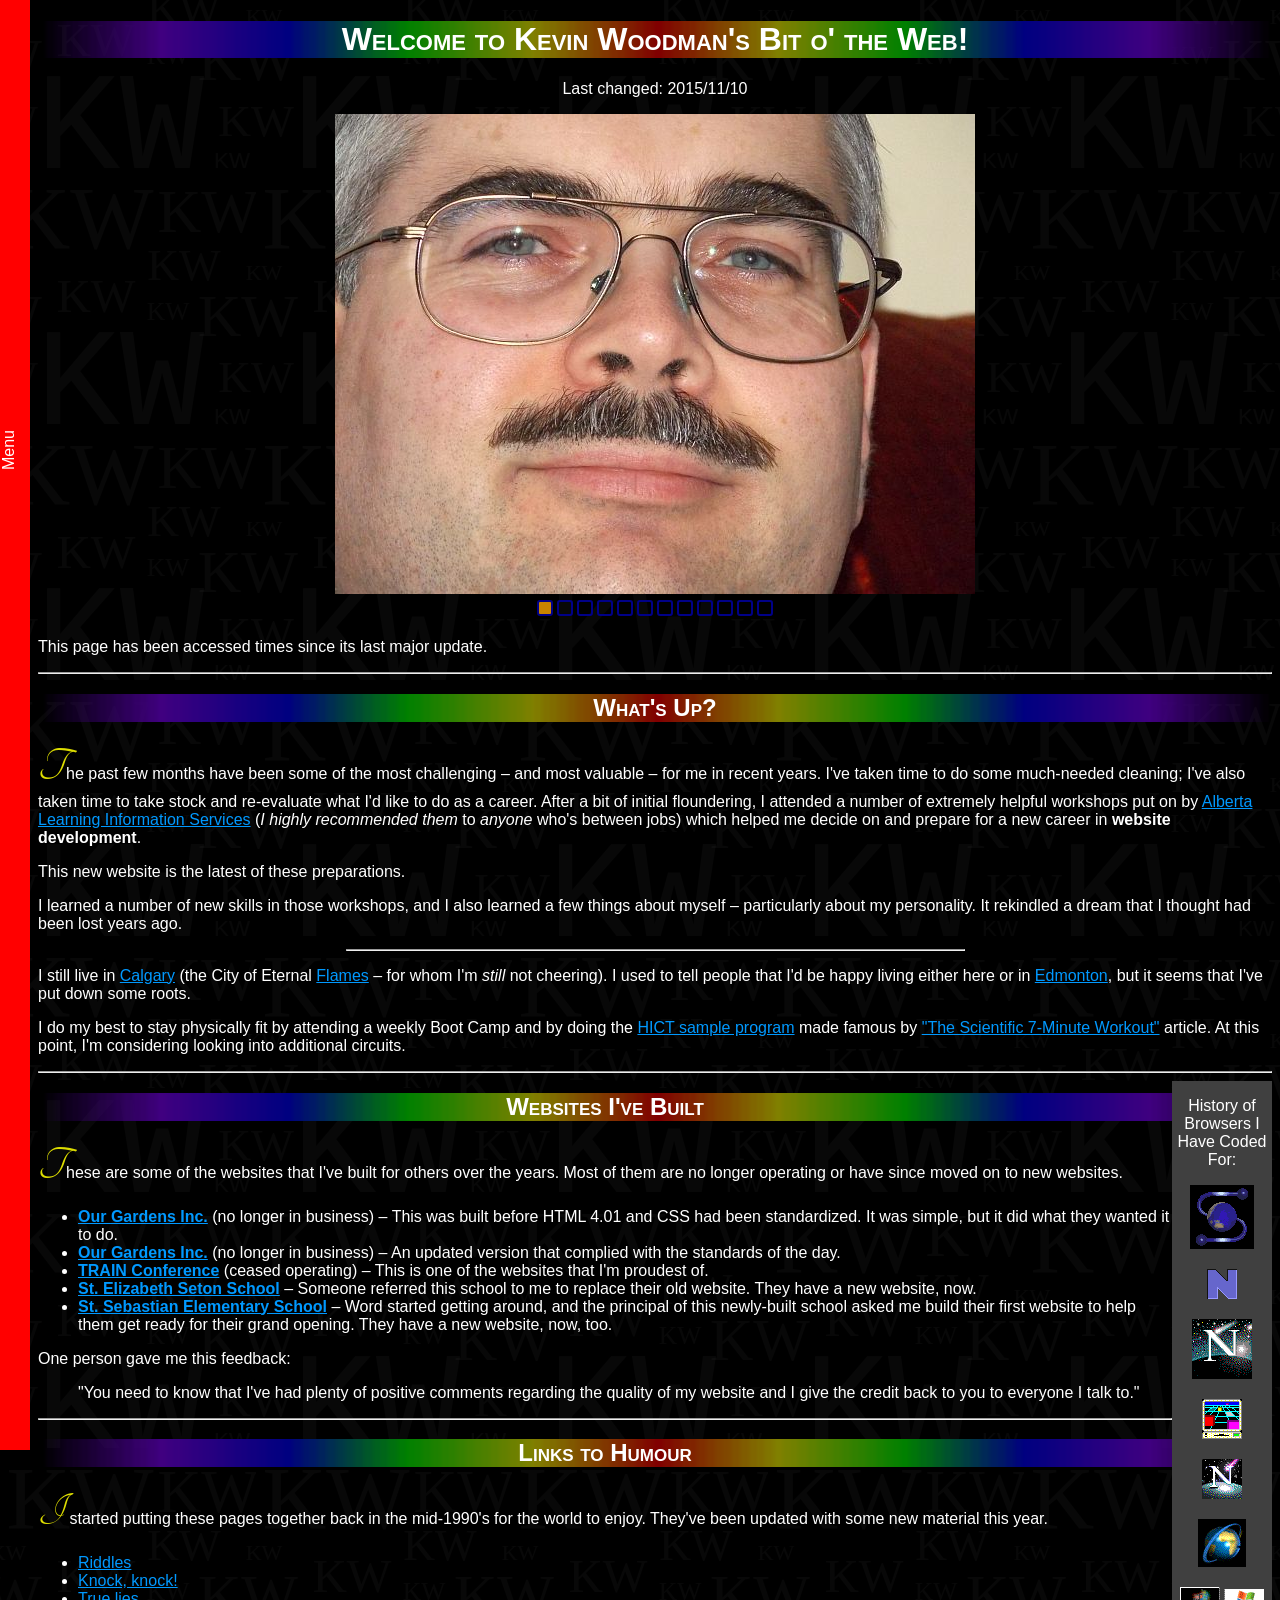
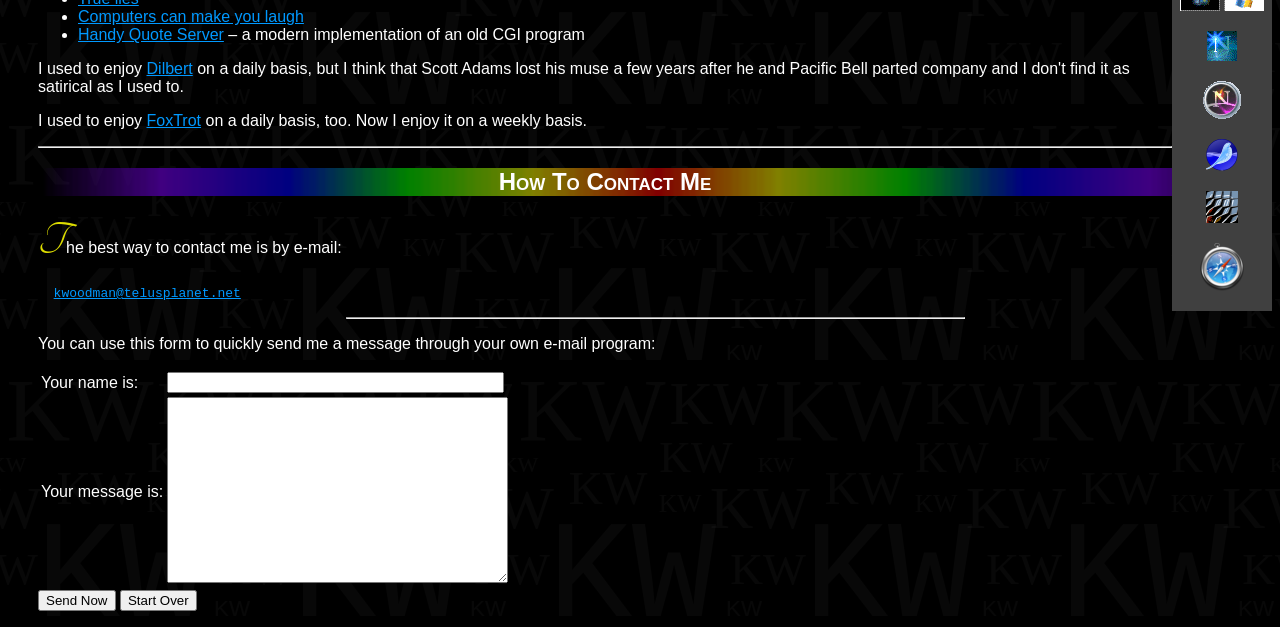
<file: index.html>
<!DOCTYPE HTML>

<HTML>

<HEAD>
  <TITLE>Kevin Woodman's Bit o' the Web</TITLE>

  <META CHARSET="UTF-8">
  <META NAME="keywords"      CONTENT="Kevin,Woodman,Kevin Woodman">
  <META NAME="description"   CONTENT="Kevin Woodman's Bit o' the Web.  Information about me, some of the work that I've done, humour, and how to contact me.">
  <META NAME="author"        CONTENT="Kevin Woodman">
  <META NAME="geo.position"  CONTENT="51.052406;-114.062531">
  <META NAME="geo.region"    CONTENT="CA-AB">
  <META NAME="geo.placename" CONTENT="Calgary">
  <META NAME="ICBM"          CONTENT="51.052406, -114.062531">
  <META NAME="DC.title"      CONTENT="Kevin Woodman">
  <META NAME="robots"        CONTENT="INDEX,FOLLOW">

  <LINK REL="stylesheet" TYPE="text/css" HREF="common.css">
  <!--[if lte IE 8]>
    <LINK REL="stylesheet" TYPE="text/css" HREF="common_ie8.css">
  <![endif]-->
  <LINK REL="stylesheet" TYPE="text/css" HREF="sidebar.css">
  <!--[if lte IE 8]>
    <LINK REL="stylesheet" TYPE="text/css" HREF="sidebar_ie8.css">
  <![endif]-->
  <LINK REL="stylesheet" TYPE="text/css" HREF="slideshow.css">

  <SCRIPT TYPE="text/javascript" SRC="sidebar.js" DEFER></SCRIPT>
  <SCRIPT TYPE="text/javascript" SRC="slideshow.js"></SCRIPT>
  <SCRIPT TYPE="text/javascript" SRC="mailto.js"></SCRIPT>
  <SCRIPT TYPE="text/javascript">
    <!--

    var firstPart = "telusplanet.";  // will be used in a script section at the end of the body

    //-->
  </SCRIPT>
</HEAD>

<BODY>
  <DIV ID="SideBar">
    <DIV ID="SideBarTab">Menu</DIV>

    <P>
      On this page there's:
    </P>

    <UL>
      <LI><A HREF="#Top">Welcome!</A></LI>
      <LI><A HREF="#News">What's Up?</A></LI>
      <LI><A HREF="#Websites">Websites I've Built</A></LI>
      <LI><A HREF="#Humour">Links to Humour</A></LI>
      <LI><A HREF="#Contact">How to Contact Me</A></LI>
    </UL>
  </DIV>

  <DIV STYLE="text-align:center;">
    <H1 ID="Top">Welcome to Kevin Woodman's Bit o' the Web!</H1>

    <P>Last changed:  2015/11/10</P>

    <SCRIPT TYPE="text/javascript">
      <!--

      slideshow.addSlide("slides/closeup.jpg", null);
      slideshow.addSlide("slides/readingmenu.jpg", null);
      slideshow.addSlide("slides/vallartazipline.jpg", null);
      slideshow.addSlide("slides/formaldining.jpg", null);
      slideshow.addSlide("slides/sailing2.jpg", null);
      slideshow.addSlide("slides/dunnsriverfalls1.jpg", null);
      slideshow.addSlide("slides/dunnsriverfalls2.jpg", null);
      slideshow.addSlide("slides/harrisonhotsprings.jpg", null);
      slideshow.addSlide("slides/relaxing1.jpg", null);
      slideshow.addSlide("slides/relaxing2.jpg", null);
      slideshow.addSlide("slides/relaxing3.jpg", null);
      slideshow.addSlide("slides/yachting.jpg", null);

      slideshow.write(5000);

      //-->
    </SCRIPT>

    <NOSCRIPT>
      <P><IMG CLASS="SlideShow" SRC="slides/closeup.jpg" ALT=""></P>
    </NOSCRIPT>
  </DIV>

  <P>
    This page has been accessed
    <A HREF="http://www.amazingcounters.com/"><!--IMG SRC="http://cc.amazingcounters.com/counter.php?i=3196702&c=9590419" ALT="AmazingCounters.com"--></A>
    times since its last major update.
  </P>

  <HR>

  <H2 ID="News">What's Up?</H2>

  <P>
    The past few months have been some of the most challenging&nbsp;&ndash; and most
    valuable&nbsp;&ndash; for me in recent years.  I've taken time to do some much-needed
    cleaning; I've also taken time to take stock and re-evaluate what I'd like to do as a
    career. After a bit of initial floundering, I attended a number of extremely helpful
    workshops put on by <A HREF="http://careerinsite.alberta.ca/">Alberta Learning Information
    Services</A> (<I>I highly recommended them</I> to <I>anyone</I> who's between jobs) which
    helped me decide on and prepare for a new career in <B>website development</B>.
  </P>

  <P>
    This new website is the latest of these preparations.
  </P>

  <P>
    I learned a number of new skills in those workshops, and I also learned a few things about
    myself&nbsp;&ndash; particularly about my personality.  It rekindled a dream that I thought
    had been lost years ago.
  </P>

  <HR STYLE="width:50%;">

  <P>
    I still live in <A HREF="http://www.calgary.ca">Calgary</A> (the City of Eternal
    <A HREF="http://flames.nhl.com">Flames</A>&nbsp;&ndash; for whom I'm <I>still</I> not
    cheering).  I used to tell people that I'd be happy living either here or in
    <A HREF="http://www.edmonton.ca/">Edmonton</A>, but it seems that I've put down some roots.
  </P>

  <P>
    I do my best to stay physically fit by attending a weekly Boot Camp and by doing the
    <A HREF="http://journals.lww.com/acsm-healthfitness/Fulltext/2013/05000/HIGH_INTENSITY_CIRCUIT_TRAINING_USING_BODY_WEIGHT_.5.aspx#P65">HICT
    sample program</A> made famous by
    <A HREF="http://well.blogs.nytimes.com/2013/05/09/the-scientific-7-minute-workout/">"The
    Scientific 7-Minute Workout"</A> article.  At this point, I'm considering looking into
    additional circuits.
  </P>

  <HR>

  <DIV STYLE="width:100px;float:right;background-color:#404040;text-align:center;">
    <P>History of Browsers I Have Coded For:<P>
    <P><IMG SRC="throbbers/ncsamosaic.gif" ALT="NCSA Mosaic"></P>
    <P><IMG SRC="throbbers/netscape094.gif" ALT="Netscape Navigator 1"></P>
    <P><IMG SRC="throbbers/netscape304.gif" ALT="Netscape Navigator 2-3"></P>
    <P><IMG SRC="throbbers/webexplorer.png" ALT="Webexplorer"></P>
    <P><IMG SRC="throbbers/netscape480.gif" ALT="Netscape Navigator 4"></P>
    <P><IMG SRC="throbbers/internetexplorer3.gif" ALT="Internet Explorer 3-4"></P>
    <P>
      <IMG SRC="throbbers/internetexplorer6me.gif" ALT="Internet Explorer 5-6">
      <IMG SRC="throbbers/internetexplorer6xp.gif" ALT="Internet Explorer 5-6">
    </P>
    <P><IMG SRC="throbbers/netscape623.gif" ALT="Netscape Navigator 6"></P>
    <P><IMG SRC="throbbers/netscape9006.gif" ALT="Netscape Navigator 7-9"></P>
    <P><IMG SRC="throbbers/seamonkey.png" ALT="Seamonkey"></P>
    <P><IMG SRC="throbbers/mozilla.gif" ALT="Firefox"></P>
    <P><IMG SRC="throbbers/safari.png" ALT="Safari"></P>
  </DIV>

  <H2 ID="Websites">Websites I've Built</H2>

  <P>
    These are some of the websites that I've built for others over the years.  Most of them are
    no longer operating or have since moved on to new websites.
  </P>

  <UL>
    <LI>
      <A HREF="ourgardens/"><B>Our Gardens Inc.</B></A> (no longer in business)&nbsp;&ndash;
      This was built before HTML 4.01 and CSS had been standardized.  It was simple, but it did
      what they wanted it to do.
    </LI>
    <LI>
      <A HREF="ourgardens2/"><B>Our Gardens Inc.</B></A> (no longer in business)&nbsp;&ndash;
      An updated version that complied with the standards of the day.
    </LI>
    <LI>
      <A HREF="http://www.trainconference.com/"><B>TRAIN Conference</B></A> (ceased
      operating)&nbsp;&ndash; This is one of the websites that I'm proudest of.
    </LI>
    <LI>
      <A HREF="stelizabethseton/"><B>St. Elizabeth Seton School</B></A>&nbsp;&ndash; Someone
      referred this school to me to replace their old website.  They have a new website, now.
    </LI>
    <LI>
      <A HREF="stsebastian/"><B>St. Sebastian Elementary School</B></A>&nbsp;&ndash; Word
      started getting around, and the principal of this newly-built school asked me build their
      first website to help them get ready for their grand opening.  They have a new website,
      now, too.
    </LI>
  </UL>

  <P>
    One person gave me this feedback:
  <P>

  <BLOCKQUOTE>
    "You need to know that I've had plenty of positive comments regarding the quality of my
    website and I give the credit back to you to everyone I talk to."
  </BLOCKQUOTE>

  <HR>

  <H2 ID="Humour">Links to Humour</H2>

  <P>
    I started putting these pages together back in the mid-1990's for the world to enjoy.
    They've been updated with some new material this year.
  </P>

  <UL>
    <LI><A HREF="humour/riddles.html">Riddles</A></LI>
    <LI><A HREF="humour/knockknock.html">Knock, knock!</A></LI>
    <LI><A HREF="humour/truelies.html">True lies</A></LI>
    <LI><A HREF="humour/computerhaha.html">Computers can make you laugh</A></LI>
    <LI>
      <A HREF="humour/quoteserver.html">Handy Quote Server</A>&nbsp;&ndash; a modern
      implementation of an old CGI program
    </LI>
  </UL>

  <P>
    I used to enjoy <A HREF="http://www.dilbert.com/">Dilbert</A> on a daily basis, but I think
    that Scott Adams lost his muse a few years after he and Pacific Bell parted company and I
    don't find it as satirical as I used to.
  </P>

  <P>
    I used to enjoy <A HREF="http://www.foxtrot.com/">FoxTrot</A> on a daily basis, too.  Now I
    enjoy it on a weekly basis.
  </P>

  <HR>

  <H2 ID="Contact">How To Contact Me</H2>

  <P>
    The best way to contact me is by e-mail:
  </P>

  <SCRIPT TYPE="text/javascript">
    <!--

    document.write("<P><CODE>&nbsp;&nbsp;<A HREF=\"" + mailTo("kwoodman", firstPart + "net") +
      "\">" + mailTo("kwoodman", firstPart + "net").substring(40) + "<\/A></CODE><\/P>\n");

    //-->
  </SCRIPT>

  <NOSCRIPT>
    <P>(JavaScript must be enabled to see my address.)</P>
  </NOSCRIPT>

  <HR STYLE="width:50%;">

  <P>
    You can use this form to quickly send me a message through your own e-mail program:
  </P>

  <SCRIPT TYPE="text/javascript">
    <!--

    document.write("<P>\n");
    document.write("<FORM METHOD=\"POST\" ACTION=\"" + mailTo("kwoodman", firstPart + "net") +
      "?subject=Message from the Home Page\" METHOD=\"POST\" ENCTYPE=\"text\/plain\">\n");
    document.write("<TABLE>\n");
    document.write("<TR>\n");
    document.write("<TD>Your name is:<\/TD>\n");
    document.write("<TD><INPUT NAME=\"realname\" TYPE=text SIZE=40><\/TD>\n");
    document.write("<\/TR>\n");
    document.write("<TR>\n");
    document.write("<TD>Your message is:<\/TD>\n");
    document.write("<TD><TEXTAREA NAME=\"message\" WRAP=\"SOFT\" ROWS=12 COLS=40>" +
      "<\/TEXTAREA><\/TD>\n");
    document.write("<\/TR>\n");
    document.write("<\/TABLE>\n");
    document.write("<INPUT TYPE=\"SUBMIT\" VALUE=\"Send Now\">\n");
    document.write("<INPUT TYPE=\"RESET\" VALUE=\"Start Over\">\n");
    document.write("<\/FORM>\n");
    document.write("<\/P>\n");

    //-->
  </SCRIPT>

  <NOSCRIPT>
    <P>(JavaScript must be enabled to use the form.)</P>
  </NOSCRIPT>
</BODY>

</HTML>
</file>
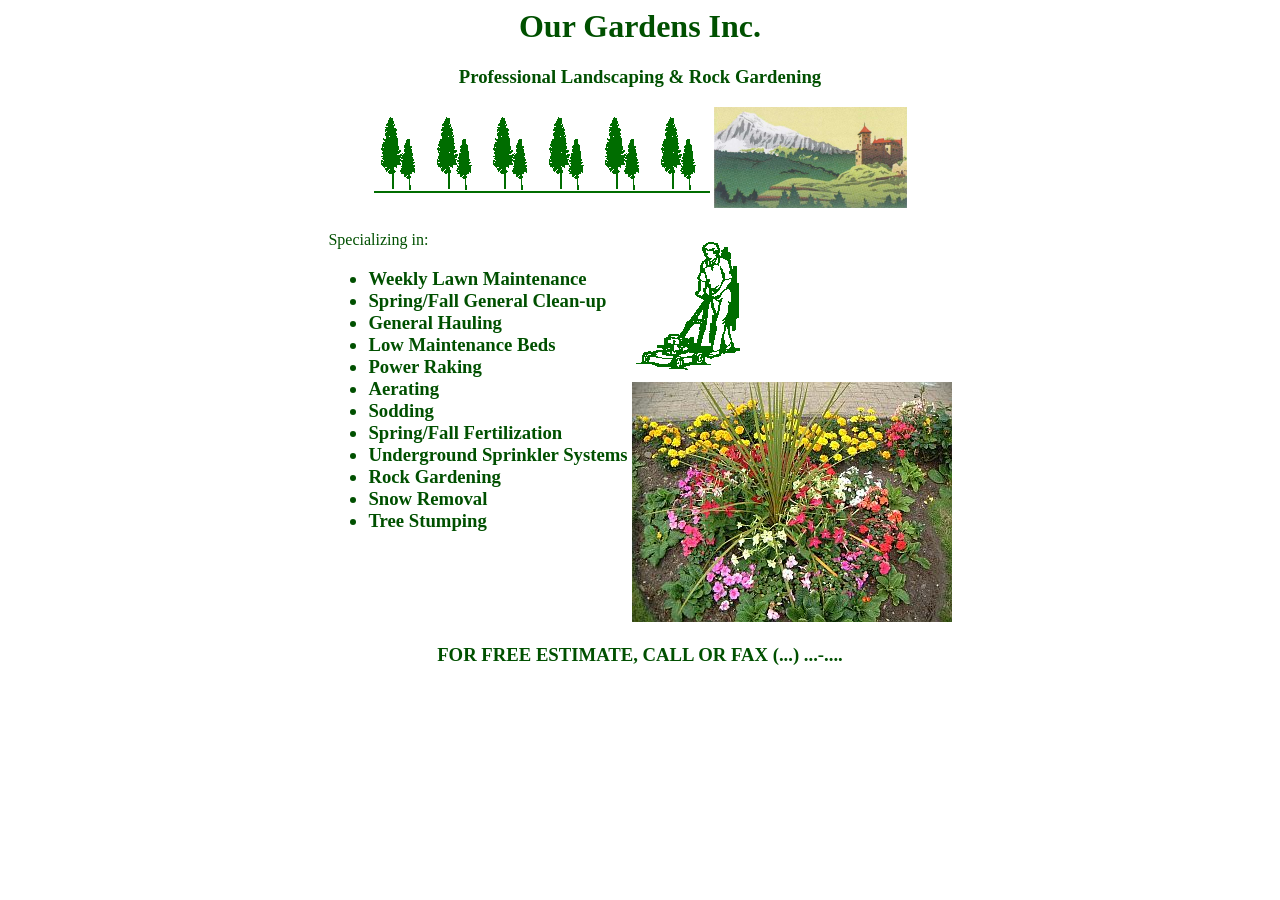
<file: ourgardens/index.html>
<HTML>

<HEAD>
  <TITLE>Our Gardens Inc. Landscaping</TITLE>
  <META NAME="robots" CONTENT="NOINDEX,NOFOLLOW">
</HEAD>

<BODY BGCOLOR=#FFFFFF TEXT=#005000 LINK=#FF7F00 VLINK=#FF00FF>
  <H1 ALIGN=CENTER>Our Gardens Inc.</H1>
  <H3 ALIGN=CENTER>Professional Landscaping &amp; Rock Gardening</H3>

  <P ALIGN=CENTER>
    <IMG SRC="trees.gif"><IMG SRC="trees.gif"><IMG SRC="trees.gif">
    <IMG SRC="logo.jpg" WIDTH=193 HEIGHT=101>
  </P>

  <TABLE ALIGN=CENTER>
    <TR>
      <TD VALIGN=TOP>
        <P>Specializing in:</P>

        <H3><UL>
          <LI>Weekly Lawn Maintenance</LI>
          <LI>Spring/Fall General Clean-up</LI>
          <LI>General Hauling</LI>
          <LI>Low Maintenance Beds</LI>
          <LI>Power Raking</LI>
          <LI>Aerating</LI>
          <LI>Sodding</LI>
          <LI>Spring/Fall Fertilization</LI>
          <LI>Underground Sprinkler Systems</LI>
          <LI>Rock Gardening</LI>
          <LI>Snow Removal</LI>
          <LI>Tree Stumping</LI>
        </UL></H3>
      </TD>
      <TD VALIGN=TOP>
        <IMG SRC="lawnmowerman.gif" WIDTH=111 HEIGHT=151><BR>
        <IMG SRC="wcz_multicoloured_flowers_and_pavement.jpg" WIDTH=320 HEIGHT=240>
      </TD>
    </TR>
  </TABLE>

  <H3 ALIGN=CENTER>FOR FREE ESTIMATE, CALL OR FAX (...) ...-....</H3>
</TABLE>

</HTML>
</file>
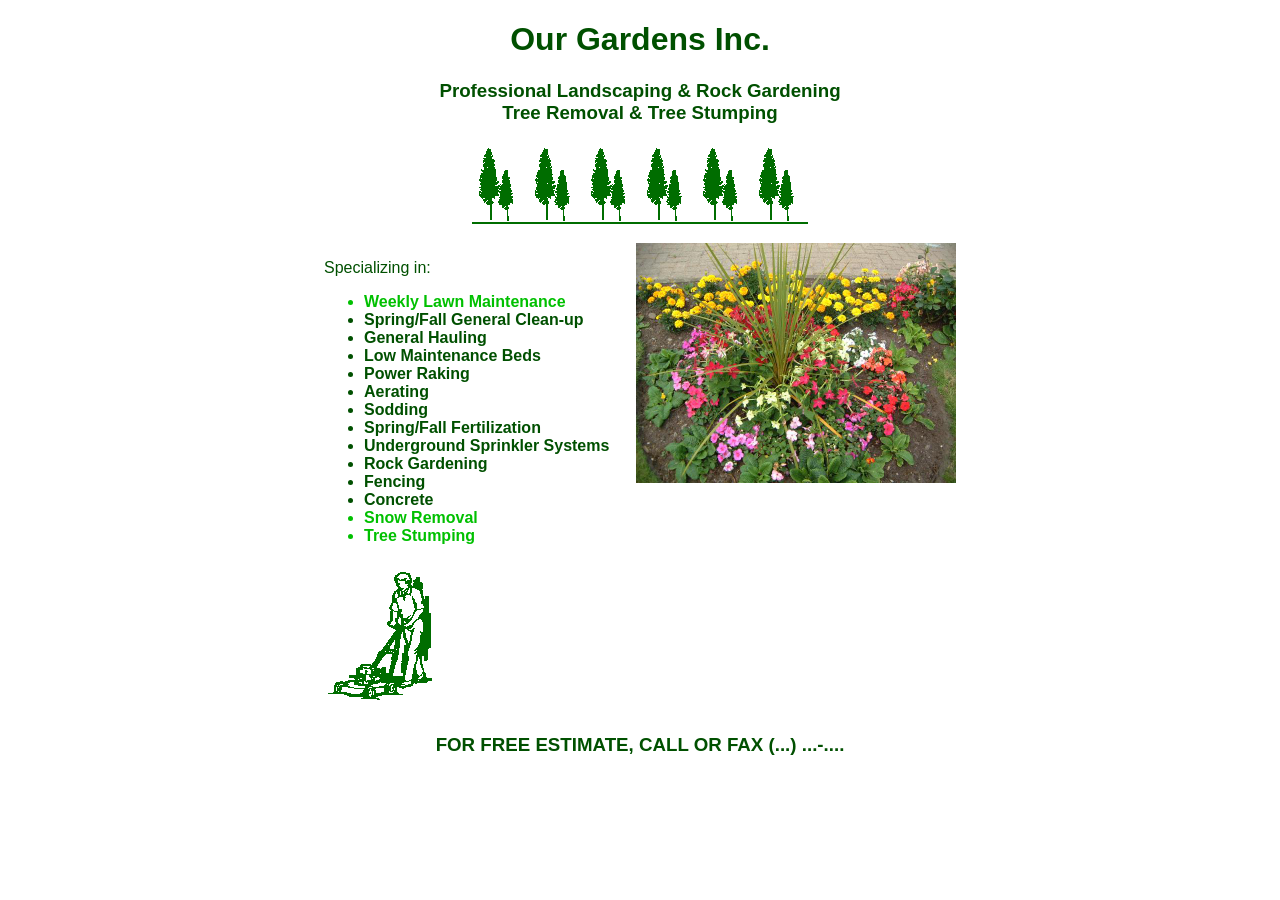
<file: ourgardens2/index.html>
<!DOCTYPE HTML PUBLIC "-//W3C//DTD HTML 4.01//EN" "http://www.w3.org/TR/html4/strict.dtd">

<HTML>

<HEAD>
  <TITLE>Our Gardens Inc. Landscaping</TITLE>

  <META HTTP-EQUIV="Content-Type"        CONTENT="text/html;charset=iso-8859-1">
  <META HTTP-EQUIV="Content-Script-Type" CONTENT="text/javascript">
  <META NAME="keywords"                  CONTENT="">
  <META NAME="description"               CONTENT="">
  <META NAME="geo.position"              CONTENT="51.0456;-113.9928">
  <META NAME="geo.region"                CONTENT="CA-AB">
  <META NAME="geo.placename"             CONTENT="Calgary">
  <META NAME="ICBM"                      CONTENT="51.04560, -113.99280">
  <META NAME="DC.title"                  CONTENT="Our Gardens Inc.">
  <META NAME="robots"                    CONTENT="NOINDEX,NOFOLLOW">

  <LINK REL="stylesheet" TYPE="text/css" HREF="common.css">

  <SCRIPT TYPE="text/javascript" SRC="common.js"></SCRIPT>
</HEAD>

<BODY>
  <DIV ID="Main">
    <H1>Our Gardens Inc.</H1>
    <H3>
      Professional Landscaping &amp; Rock Gardening<BR>
      Tree Removal &amp; Tree Stumping
    </H3>

    <DIV STYLE="text-align:center;">
      <IMG SRC="trees.gif" ALT=""><IMG SRC="trees.gif" ALT=""><IMG SRC="trees.gif" ALT="">
    </DIV>

    <DIV ID="Equipment">
      <IMG ID="DefaultEquipment" CLASS="Equipment" STYLE="display:inline;" WIDTH=320 HEIGHT=240 SRC="wcz_multicoloured_flowers_and_pavement.jpg" ALT="">
      <IMG ID="BigMower" CLASS="Equipment" WIDTH=280 HEIGHT=185 SRC="F687_0078194_2col.jpg" ALT="">
      <IMG ID="Stumper1" CLASS="Equipment" WIDTH=320 HEIGHT=213 SRC="228410-1.JPG" ALT="">
      <IMG ID="Stumper2" CLASS="Equipment" WIDTH=278 HEIGHT=185 SRC="433796-1.JPG" ALT="">
      <IMG ID="SmallMower" CLASS="Equipment" WIDTH=96 HEIGHT=64 SRC="4610_77805_1col.jpg" ALT="">
      <IMG ID="PlowTrucks" CLASS="Equipment" WIDTH=256 HEIGHT=117 SRC="2TRUCKS.JPG" ALT="">
    </DIV>

    <P>Specializing in:</P>

    <UL>
      <LI ONMOUSEOVER="showEquipment('BigMower');" ONMOUSEOUT="hideEquipment('BigMower');">
        Weekly Lawn Maintenance
      </LI>
      <LI CLASS="Inert">Spring/Fall General Clean-up</LI>
      <LI CLASS="Inert">General Hauling</LI>
      <LI CLASS="Inert">Low Maintenance Beds</LI>
      <LI CLASS="Inert">Power Raking</LI>
      <LI CLASS="Inert">Aerating</LI>
      <LI CLASS="Inert">Sodding</LI>
      <LI CLASS="Inert">Spring/Fall Fertilization</LI>
      <LI CLASS="Inert">Underground Sprinkler Systems</LI>
      <LI CLASS="Inert">Rock Gardening</LI>
      <LI CLASS="Inert">Fencing</LI>
      <LI CLASS="Inert">Concrete</LI>
      <LI ONMOUSEOVER="showEquipment('PlowTrucks');" ONMOUSEOUT="hideEquipment('PlowTrucks');">
        Snow Removal
      </LI>
      <LI ONMOUSEOVER="showEquipment('Stumper2');" ONMOUSEOUT="hideEquipment('Stumper2');">
        Tree Stumping
      </LI>
    </UL>

        <IMG SRC="lawnmowerman.gif" WIDTH=111 HEIGHT=151 ALT=""><BR>

  <H3>FOR FREE ESTIMATE, CALL OR FAX (...) ...-....</H3>
</DIV>

</BODY>

</HTML>
</file>
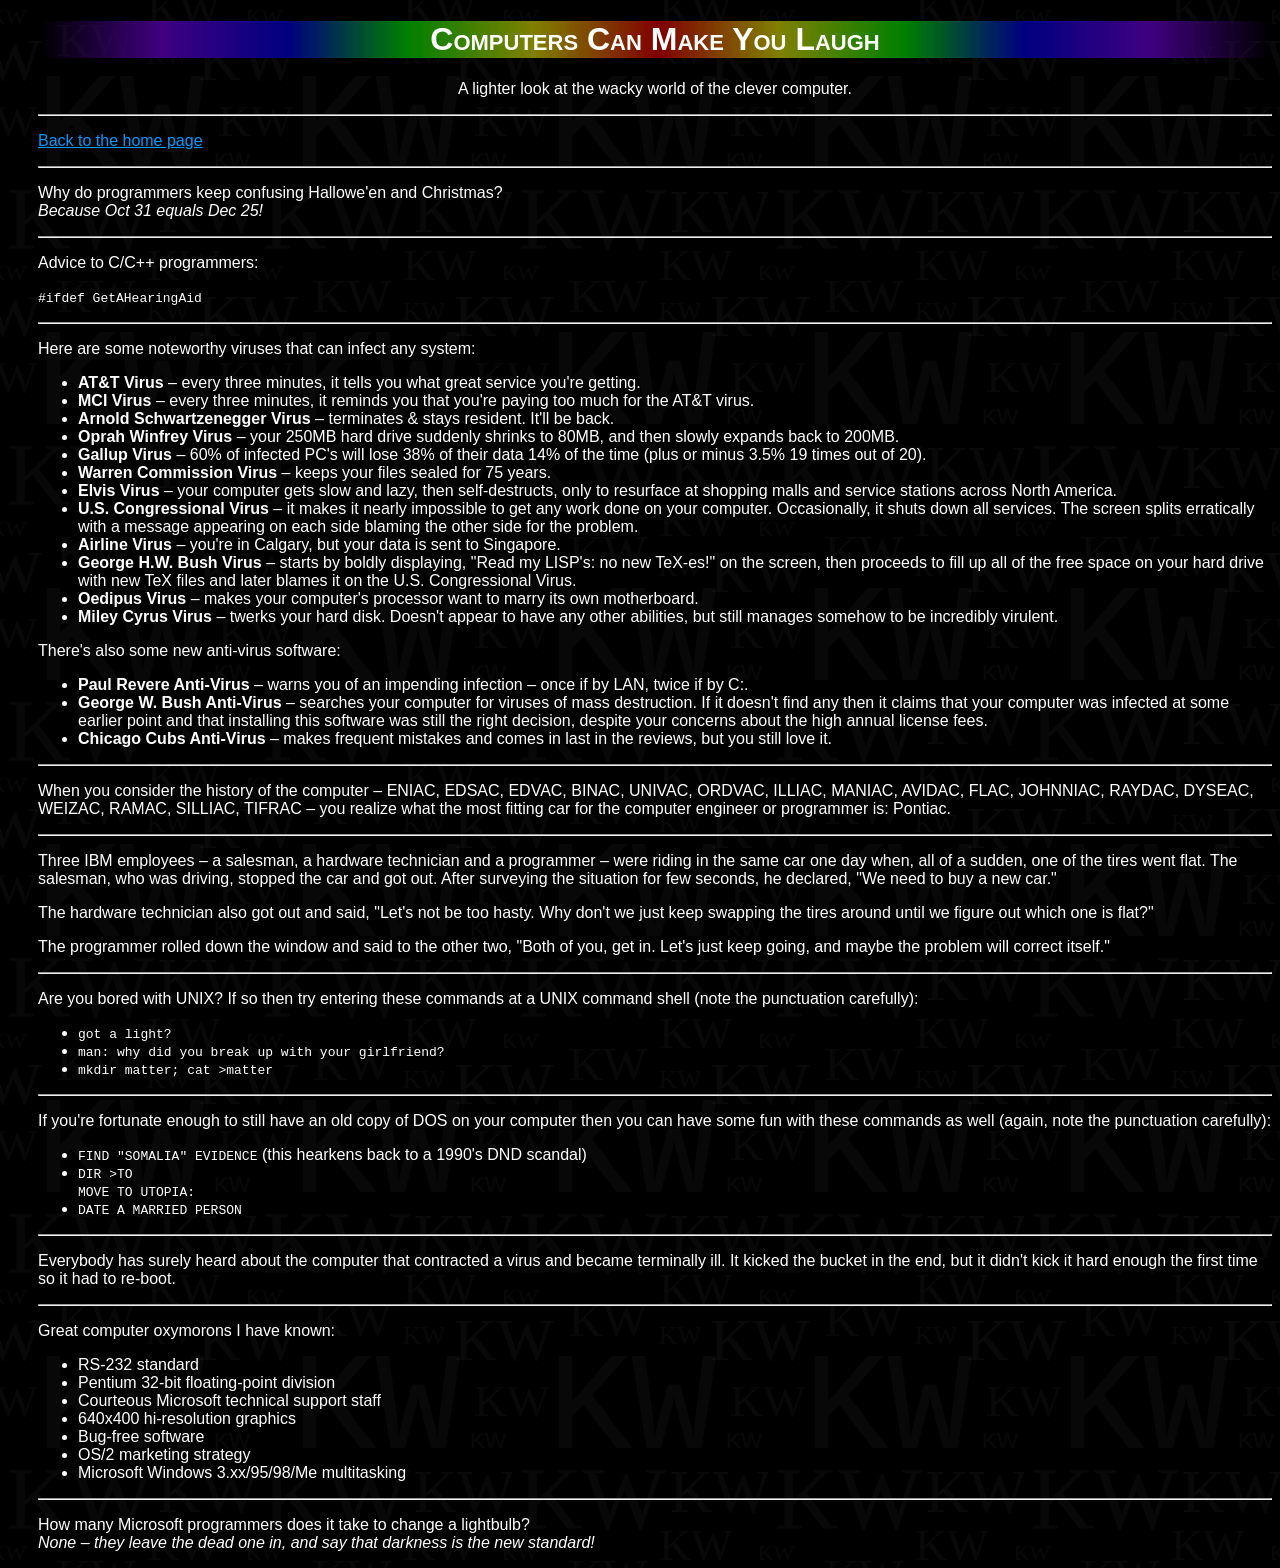
<file: humour/computerhaha.html>
<!DOCTYPE HTML>

<HTML>

<HEAD>
  <TITLE>Computer Humor&nbsp;&ndash; Kevin Woodman</TITLE>

  <LINK REL="stylesheet" TYPE="text/css" HREF="../common.css">
  <!--[if lte IE 8]>
    <LINK REL="stylesheet" TYPE="text/css" HREF="../common_ie8.css">
  <![endif]-->
</HEAD>

<BODY>
  <H1>Computers Can Make You Laugh</H1>

  <P STYLE="text-align:center;">A lighter look at the wacky world of the clever computer.</P>

  <HR>

  <P><A HREF="../index.html#humor">Back to the home page</A></P>

  <HR>

  <P>
    Why do programmers keep confusing Hallowe'en and Christmas?<BR>
    <I>Because Oct 31 equals Dec 25!</I>
  </P>

  <HR>

  <P>Advice to C/C++ programmers:</P>

  <P><CODE>#ifdef GetAHearingAid</CODE></P>

  <HR>

  <P>Here are some noteworthy viruses that can infect any system:</P>

  <UL>
    <LI>
      <B>AT&amp;T Virus</B>&nbsp;&ndash; every three minutes, it tells you what great service
      you're getting.
    </LI>
    <LI>
      <B>MCI Virus</B>&nbsp;&ndash; every three minutes, it reminds you that you're paying too
      much for the AT&amp;T virus.
    </LI>
    <LI>
      <B>Arnold Schwartzenegger Virus</B>&nbsp;&ndash; terminates&nbsp;&amp; stays resident.  It'll
      be back.
    </LI>
    <LI>
      <B>Oprah Winfrey Virus</B>&nbsp;&ndash; your 250MB hard drive suddenly shrinks to 80MB,
      and then slowly expands back to 200MB.
    </LI>
    <LI>
      <B>Gallup Virus</B>&nbsp;&ndash; 60% of infected PC's will lose 38% of their data 14% of
      the time (plus or minus 3.5% 19 times out of 20).
    </LI>
    <LI><B>Warren Commission Virus</B>&nbsp;&ndash; keeps your files sealed for 75 years.</LI>
    <LI>
      <B>Elvis Virus</B>&nbsp;&ndash; your computer gets slow and lazy, then self-destructs,
      only to resurface at shopping malls and service stations across North America.
    </LI>
    <LI>
      <B>U.S. Congressional Virus</B>&nbsp;&ndash; it makes it nearly impossible to get
      any work done on your computer.  Occasionally, it shuts down all services.  The screen
      splits erratically with a message appearing on each side blaming the other side for the
      problem.
    </LI>
    <LI>
      <B>Airline Virus</B>&nbsp;&ndash; you're in Calgary, but your data is sent to Singapore.
    </LI>
    <LI>
      <B>George H.W. Bush Virus</B>&nbsp;&ndash; starts by boldly displaying, "Read my LISP's:
      no new TeX-es!" on the screen, then proceeds to fill up all of the free space on your
      hard drive with new TeX files and later blames it on the U.S. Congressional Virus.
    </LI>
    <LI>
      <B>Oedipus Virus</B>&nbsp;&ndash; makes your computer's processor want to marry its own
      motherboard.
    </LI>
    <LI>
      <B>Miley Cyrus Virus</B>&nbsp;&ndash; twerks your hard disk.  Doesn't appear to have any
      other abilities, but still manages somehow to be incredibly virulent.
    </LI>
  </UL>

  <P>There's also some new anti-virus software:</P>

  <UL>
    <LI>
      <B>Paul Revere Anti-Virus</B>&nbsp;&ndash; warns you of an impending
      infection&nbsp;&ndash; once if by LAN, twice if by C:.
    </LI>
    <LI>
      <B>George W. Bush Anti-Virus</B>&nbsp;&ndash; searches your computer for viruses of mass
      destruction.  If it doesn't find any then it claims that your computer was infected at
      some earlier point and that installing this software was still the right decision,
      despite your concerns about the high annual license fees.
    </LI>
    <LI>
      <B>Chicago Cubs Anti-Virus</B>&nbsp;&ndash; makes frequent mistakes and comes in last in
      the reviews, but you still love it.
    </LI>
  </UL>

  <HR>

  <P>
    When you consider the history of the computer&nbsp;&ndash; ENIAC, EDSAC, EDVAC, BINAC,
    UNIVAC, ORDVAC, ILLIAC, MANIAC, AVIDAC, FLAC, JOHNNIAC, RAYDAC, DYSEAC, WEIZAC, RAMAC,
    SILLIAC, TIFRAC&nbsp;&ndash; you realize what the most fitting car for the computer
    engineer or programmer is:  Pontiac.
  </P>

  <HR>

  <P>
    Three IBM employees&nbsp;&ndash; a salesman, a hardware technician and a
    programmer&nbsp;&ndash; were riding in the same car one day when, all of a sudden, one of
    the tires went flat.  The salesman, who was driving, stopped the car and got out.  After
    surveying the situation for few seconds, he declared, "We need to buy a new car."
  </P>

  <P>
    The hardware technician also got out and said, "Let's not be too hasty.  Why don't we just
    keep swapping the tires around until we figure out which one is flat?"
  </P>

  <P>
    The programmer rolled down the window and said to the other two, "Both of you, get in.
    Let's just keep going, and maybe the problem will correct itself."
  </P>

  <HR>

  <P>
    Are you bored with UNIX?  If so then try entering these commands at a UNIX command shell
    (note the punctuation carefully):
  </P>

  <UL>
    <LI><CODE>got a light?</CODE></LI>
    <LI><CODE>man: why did you break up with your girlfriend?</CODE></LI>
    <LI><CODE>mkdir matter; cat >matter</CODE></LI>
  </UL>

  <HR>

  <P>
    If you're fortunate enough to still have an old copy of DOS on your computer then you can
    have some fun with these commands as well (again, note the punctuation carefully):
  </P>

  <UL>
    <LI><CODE>FIND "SOMALIA" EVIDENCE</CODE> (this hearkens back to a 1990's DND scandal)</LI>
    <LI>
      <CODE>
        DIR >TO<BR>
        MOVE TO UTOPIA:
      </CODE>
    </LI>
    <LI><CODE>DATE A MARRIED PERSON</CODE></LI>
  </UL>

  <HR>

  <P>
    Everybody has surely heard about the computer that contracted a virus and became terminally
    ill.  It kicked the bucket in the end, but it didn't kick it hard enough the first time so
    it had to re-boot.
  </P>

  <HR>

  <P>
    Great computer oxymorons I have known:
  </P>

  <UL>
    <LI>RS-232 standard</LI>
    <LI>Pentium 32-bit floating-point division</LI>
    <LI>Courteous Microsoft technical support staff</LI>
    <LI>640x400 hi-resolution graphics</LI>
    <LI>Bug-free software</LI>
    <LI>OS/2 marketing strategy</LI>
    <LI>Microsoft Windows 3.xx/95/98/Me multitasking</LI>
  </UL>

  <HR>

  <P>
    How many Microsoft programmers does it take to change a lightbulb?<BR>
    <I>None&nbsp;&ndash; they leave the dead one in, and say that darkness is the new
    standard!</I>
  </P>
</BODY>

</HTML>
</file>
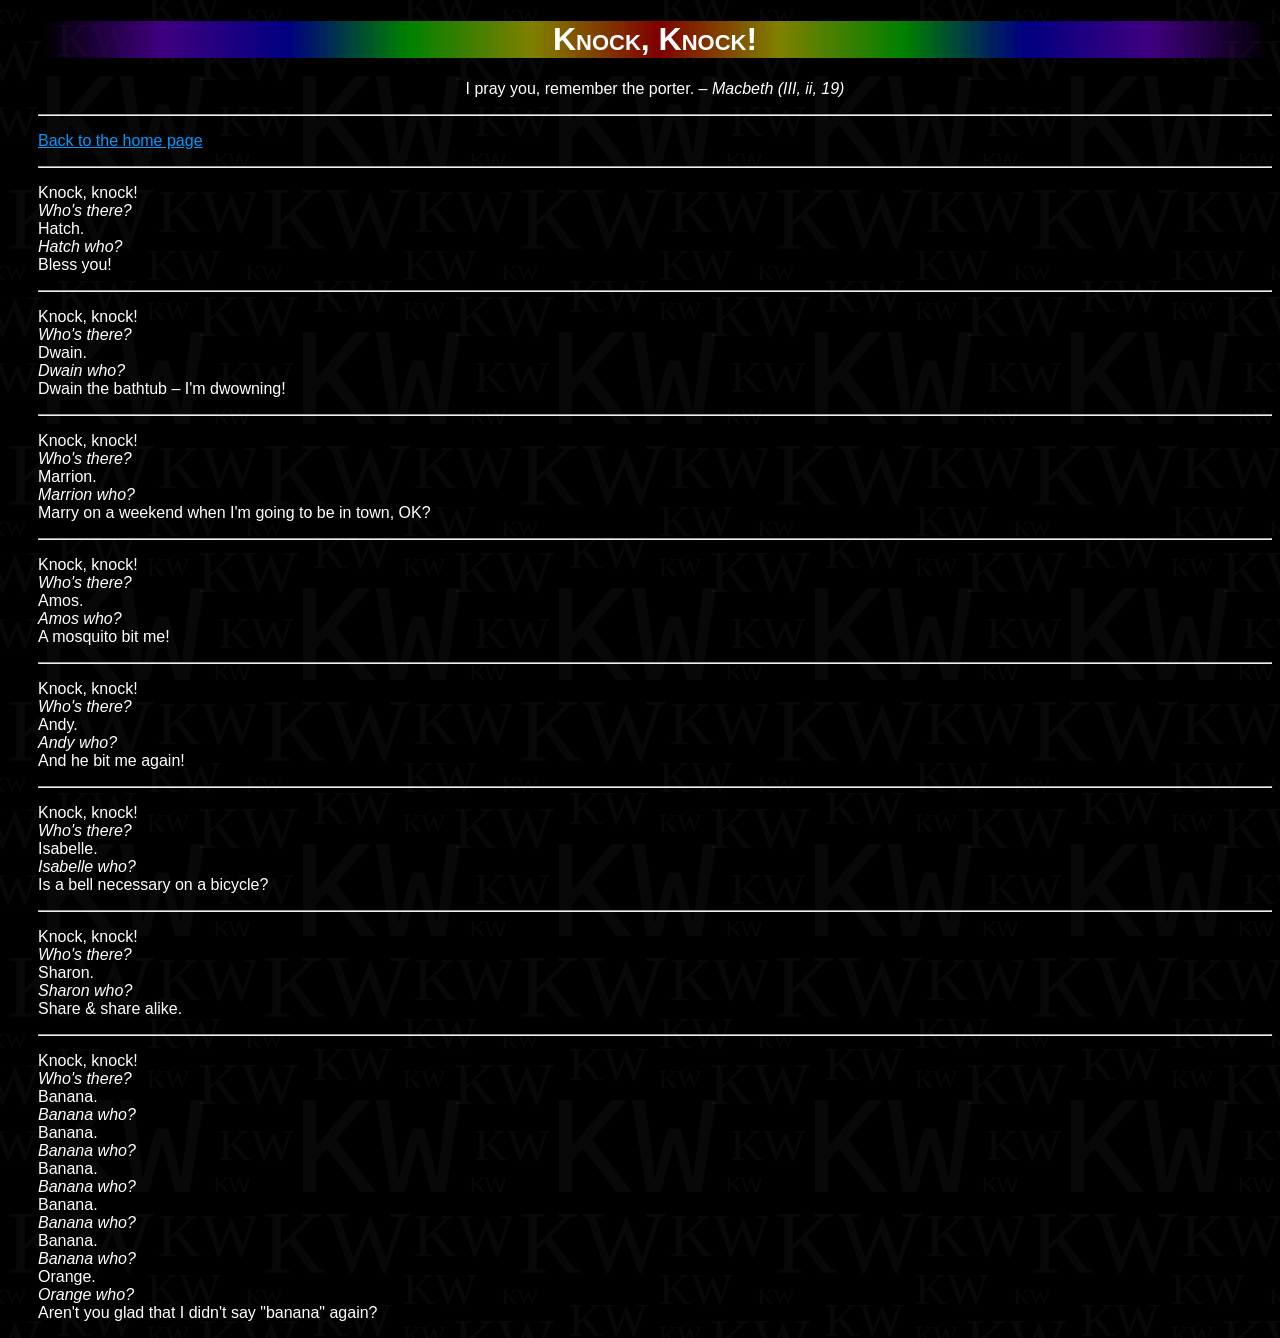
<file: humour/knockknock.html>
<!DOCTYPE HTML>

<HTML>

<HEAD>
  <TITLE>>Knock, Knock&nbsp;&ndash; Kevin Woodman</TITLE>

  <LINK REL="stylesheet" TYPE="text/css" HREF="../common.css">
  <!--[if lte IE 8]>
    <LINK REL="stylesheet" TYPE="text/css" HREF="../common_ie8.css">
  <![endif]-->
</HEAD>

<BODY>
  <H1>Knock, Knock!</H1>

  <P STYLE="text-align:center;">I pray you, remember the porter.&nbsp;&ndash; <I>Macbeth (III, ii, 19)</I></P>

  <HR>

  <P><A HREF="../index.html#humor">Back to the home page</A></P>

  <HR>

  <P>
    Knock, knock!<BR>
    <I>Who's there?</I><BR>
    Hatch.<BR>
    <I>Hatch who?</I><BR>
    Bless you!
  </P>

  <HR>

  <P>
    Knock, knock!<BR>
    <I>Who's there?</I><BR>
    Dwain.<BR>
    <I>Dwain who?</I><BR>
    Dwain the bathtub&nbsp;&ndash; I'm dwowning!
  </P>

  <HR>

  <P>
    Knock, knock!<BR>
    <I>Who's there?</I><BR>
    Marrion.<BR>
    <I>Marrion who?</I><BR>
    Marry on a weekend when I'm going to be in town, OK?
  </P>

  <HR>

  <P>
    Knock, knock!<BR>
    <I>Who's there?</I><BR>
    Amos.<BR>
    <I>Amos who?</I><BR>
    A mosquito bit me!
  </P>

  <HR>

  <P>
    Knock, knock!<BR>
    <I>Who's there?</I><BR>
    Andy.<BR>
    <I>Andy who?</I><BR>
    And he bit me again!
  </P>

  <HR>

  <P>
    Knock, knock!<BR>
    <I>Who's there?</I><BR>
    Isabelle.<BR>
    <I>Isabelle who?</I><BR>
    Is a bell necessary on a bicycle?
  </P>

  <HR>

  <P>
    Knock, knock!<BR>
    <I>Who's there?</I><BR>
    Sharon.<BR>
    <I>Sharon who?</I><BR>
    Share & share alike.
  </P>

  <HR>

  <P>
    Knock, knock!<BR>
    <I>Who's there?</I><BR>
    Banana.<BR>
    <I>Banana who?</I><BR>
    Banana.<BR>
    <I>Banana who?</I><BR>
    Banana.<BR>
    <I>Banana who?</I><BR>
    Banana.<BR>
    <I>Banana who?</I><BR>
    Banana.<BR>
    <I>Banana who?</I><BR>
    Orange.<BR>
    <I>Orange who?</I><BR>
    Aren't you glad that I didn't say "banana" again?
  </P>
</BODY>

</HTML>
</file>
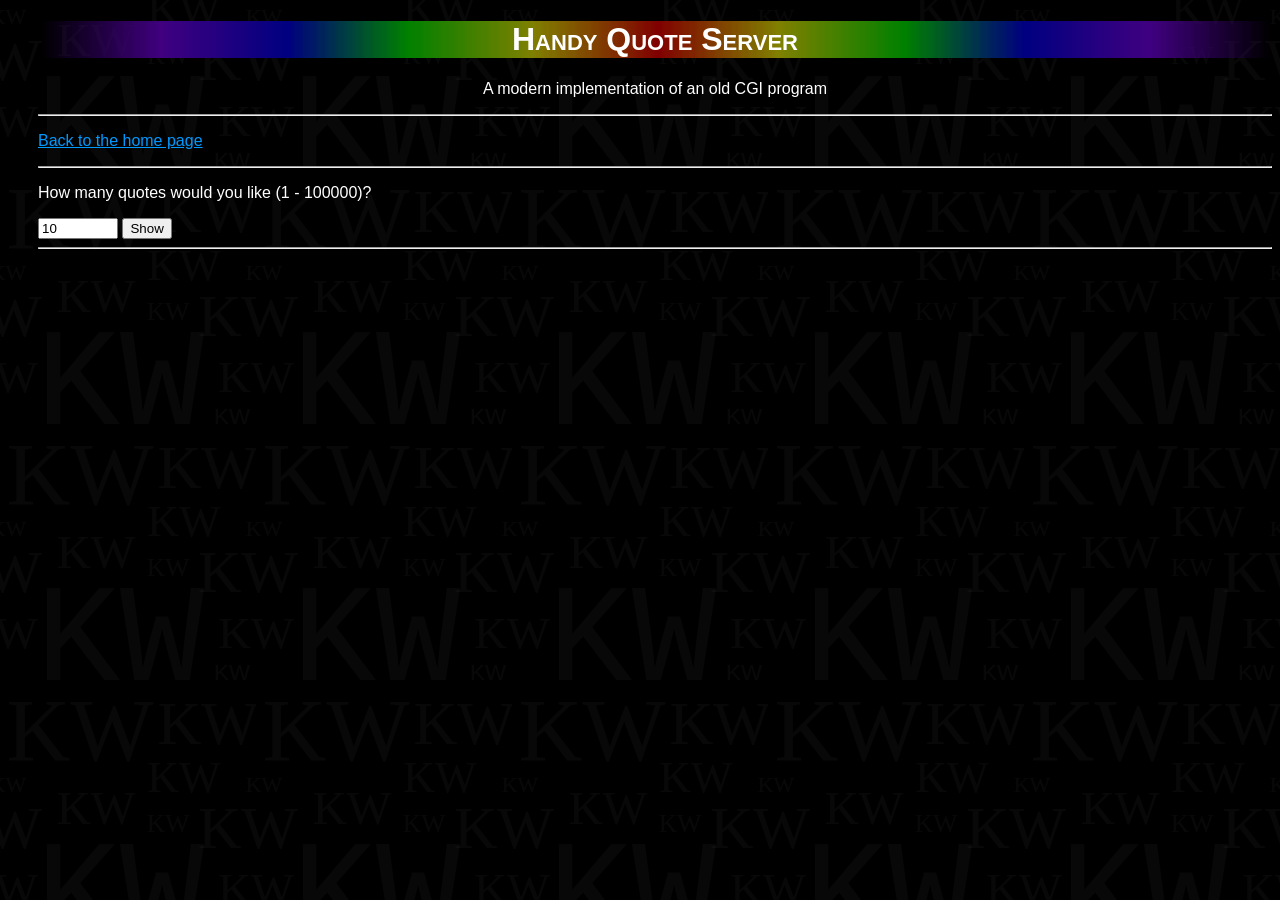
<file: humour/quoteserver.html>
<!DOCTYPE HTML>

<HTML>

<HEAD>
  <TITLE>Handy Quote Server&nbsp;&ndash; Kevin Woodman</TITLE>

  <LINK REL="stylesheet" TYPE="text/css" HREF="../common.css">
  <!--[if lte IE 8]>
    <LINK REL="stylesheet" TYPE="text/css" HREF="../common_ie8.css">
  <![endif]-->

  <STYLE TYPE="text/css">
    <!--
    /* It's not worth making a separate file for these short, page-specific styles. */

    .Quotes
    {
      font-family:  "Times New Roman", "Times", serif;
      font-size:    xx-large;
    }

    #QuotesZone
    {
      text-align:  center;
    }

    -->
  </STYLE>

  <SCRIPT TYPE="text/javascript" SRC="quoteserver.js"></SCRIPT>
</HEAD>

<BODY>
  <H1>Handy Quote Server</H1>

  <P STYLE="text-align:center;">A modern implementation of an old CGI program</P>

  <HR>

  <P><A HREF="../index.html#humor">Back to the home page</A></P>

  <HR>

  <P>
    How many quotes would you like (1&nbsp;- 100000)?
  </P>

  <FORM ONSUBMIT="showQuotes('NumQuotes', 'QuotesZone'); return false;">
    <INPUT ID="NumQuotes" TYPE="NUMBER" MIN="1" MAX="100000" VALUE="10">
    <INPUT TYPE="SUBMIT" VALUE="Show">
  </FORM>

  <HR>

  <DIV ID="QuotesZone"></DIV>
</BODY>

</HTML>
</file>
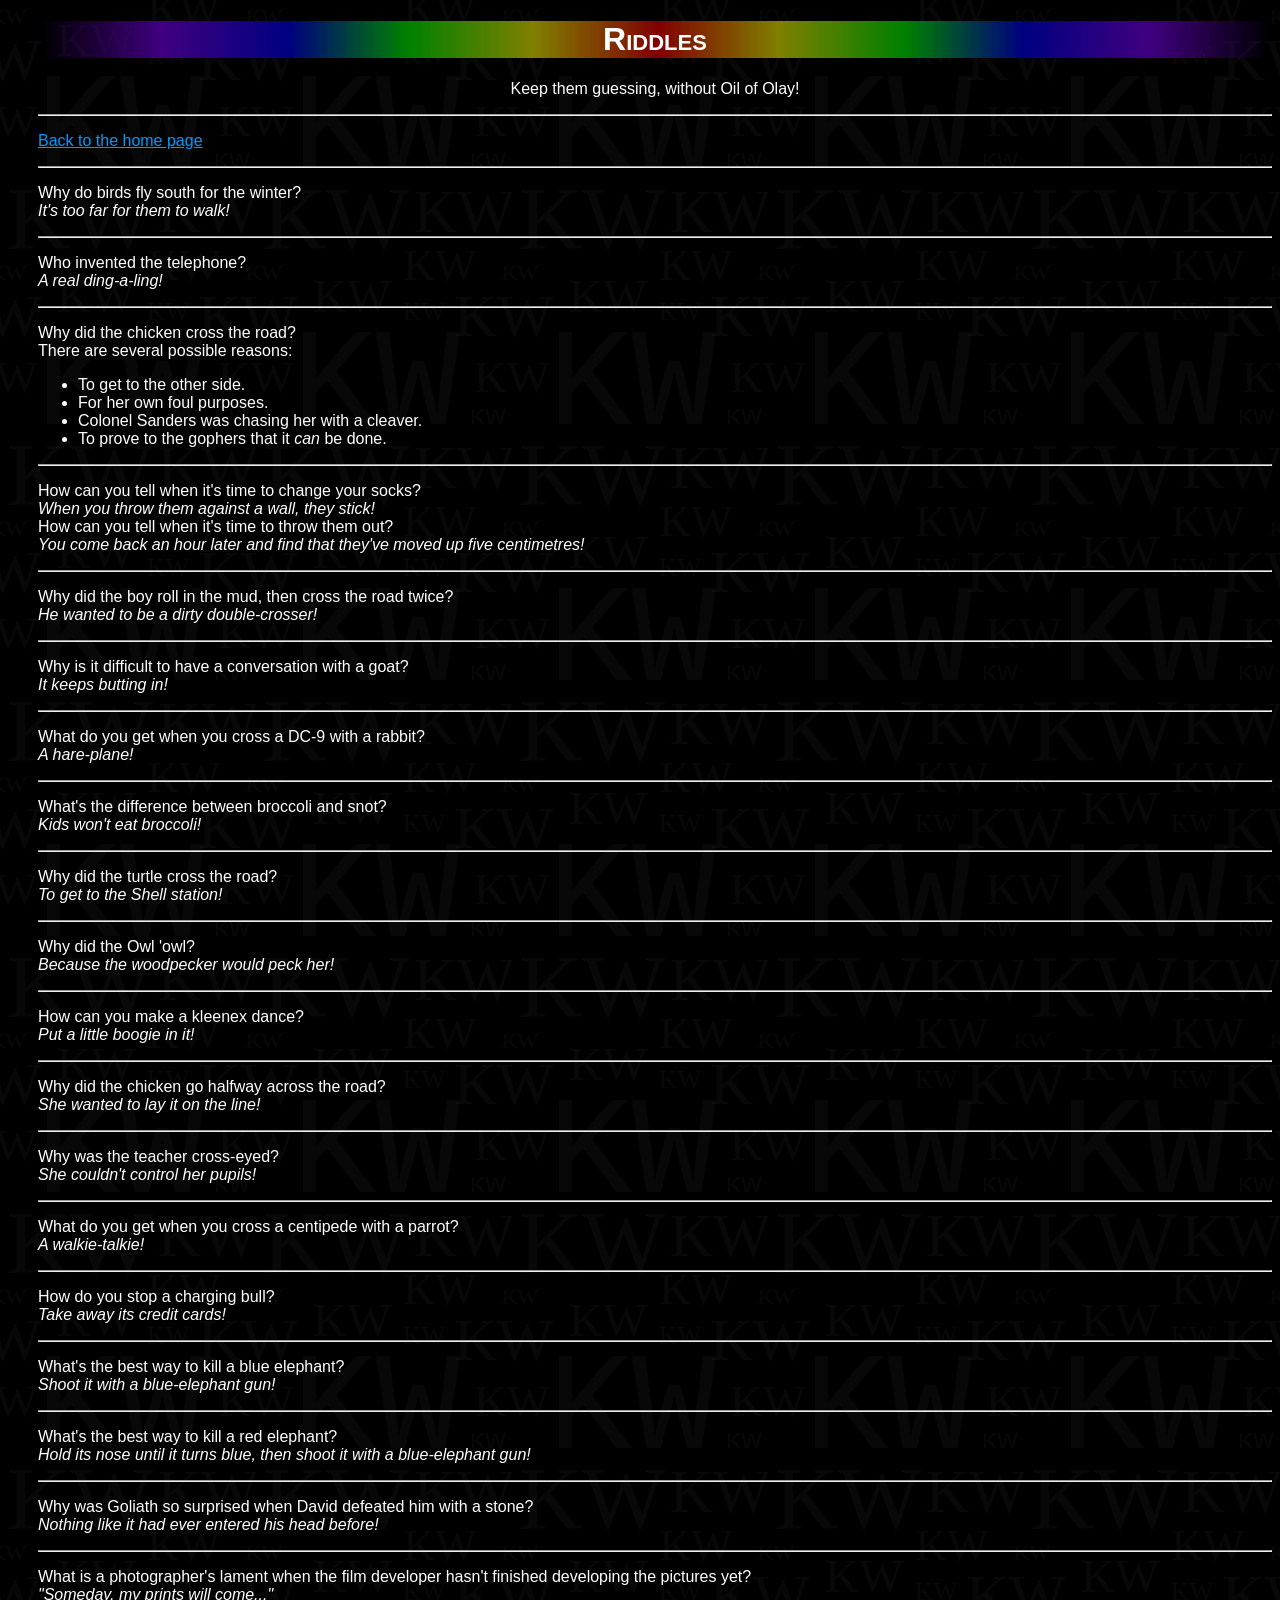
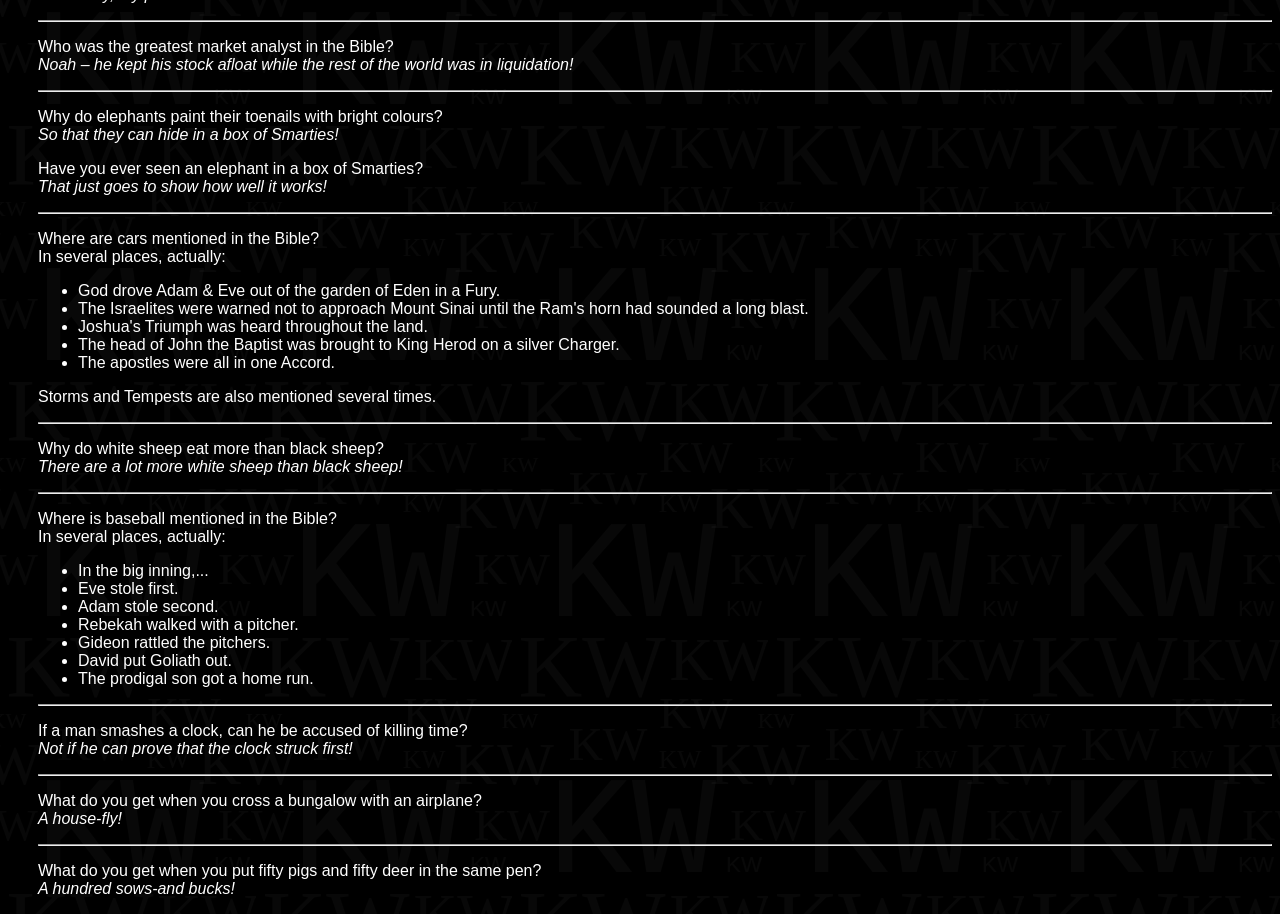
<file: humour/riddles.html>
<!DOCTYPE HTML>

<HTML>

<HEAD>
  <TITLE>Riddles&nbsp;&ndash; Kevin Woodman</TITLE>

  <LINK REL="stylesheet" TYPE="text/css" HREF="../common.css">
  <!--[if lte IE 8]>
    <LINK REL="stylesheet" TYPE="text/css" HREF="../common_ie8.css">
  <![endif]-->
</HEAD>

<BODY>
  <H1>Riddles</H1>

  <P STYLE="text-align:center;">Keep them guessing, without Oil of Olay!</P>

  <HR>

  <P><A HREF="../index.html#humor">Back to the home page</A></P>

  <HR>

  <P>
    Why do birds fly south for the winter?<BR>
    <I>It's too far for them to walk!</I>
  </P>

  <HR>

  <P>
    Who invented the telephone?<BR>
    <I>A real ding-a-ling!</I>
  </P>

  <HR>

  <P>
    Why did the chicken cross the road?<BR>
    There are several possible reasons:<BR>

    <UL>
      <LI>To get to the other side.</LI>
      <LI>For her own foul purposes.</LI>
      <LI>Colonel Sanders was chasing her with a cleaver.</LI>
      <LI>To prove to the gophers that it <I>can</I> be done.</LI>
    </UL>
  </P>

  <HR>

  <P>
    How can you tell when it's time to change your socks?<BR>
    <I>When you throw them against a wall, they stick!</I><BR>
    How can you tell when it's time to throw them out?<BR>
    <I>You come back an hour later and find that they've moved up five
    centimetres!</I>
  </P>

  <HR>

  <P>
    Why did the boy roll in the mud, then cross the road twice?<BR>
    <I>He wanted to be a dirty double-crosser!</I>
  </P>

  <HR>

  <P>
    Why is it difficult to have a conversation with a goat?<BR>
    <I>It keeps butting in!</I>
  </P>

  <HR>

  <P>
    What do you get when you cross a DC-9 with a rabbit?<BR>
    <I>A hare-plane!</I>
  </P>

  <HR>

  <P>
    What's the difference between broccoli and snot?<BR>
    <I>Kids won't eat broccoli!</I>
  </P>

  <HR>

  <P>
    Why did the turtle cross the road?<BR>
    <I>To get to the Shell station!</I>
  </P>

  <HR>

  <P>
    Why did the Owl 'owl?<BR>
    <I>Because the woodpecker would peck her!</I>
  </P>

  <HR>

  <P>
    How can you make a kleenex dance?<BR>
    <I>Put a little boogie in it!</I>
  </P>

  <HR>

  <P>
    Why did the chicken go halfway across the road?<BR>
    <I>She wanted to lay it on the line!</I>
  </P>

  <HR>

  <P>
    Why was the teacher cross-eyed?<BR>
    <I>She couldn't control her pupils!</I>
  </P>

  <HR>

  <P>
    What do you get when you cross a centipede with a parrot?<BR>
    <I>A walkie-talkie!</I>
  </P>

  <HR>

  <P>
    How do you stop a charging bull?<BR>
    <I>Take away its credit cards!</I>
  </P>

  <HR>

  <P>
    What's the best way to kill a blue elephant?<BR>
    <I>Shoot it with a blue-elephant gun!</I>
  </P>

  <HR>

  <P>
    What's the best way to kill a red elephant?<BR>
    <I>Hold its nose until it turns blue, then shoot it with a blue-elephant
    gun!</I>
  </P>

  <HR>

  <P>
    Why was Goliath so surprised when David defeated him with a stone?<BR>
    <I>Nothing like it had ever entered his head before!</I>
  </P>

  <HR>

  <P>
    What is a photographer's lament when the film developer hasn't finished
    developing the pictures yet?<BR>
    <I>"Someday, my prints will come..."</I>
  </P>

  <HR>

  <P>
    Who was the greatest market analyst in the Bible?<BR>
    <I>Noah&nbsp;&ndash; he kept his stock afloat while the rest of the world was in
    liquidation!</I>
  </P>

  <HR>

  <P>
    Why do elephants paint their toenails with bright colours?<BR>
    <I>So that they can hide in a box of Smarties!</I>
  </P>

  <P>
    Have you ever seen an elephant in a box of Smarties?<BR>
    <I>That just goes to show how well it works!</I>
  </P>

  <HR>

  <P>
    Where are cars mentioned in the Bible?<BR>
    In several places, actually:
  </P>

  <UL>
    <LI>God drove Adam & Eve out of the garden of Eden in a Fury.</LI>
    <LI>
      The Israelites were warned not to approach Mount Sinai until the Ram's horn had sounded a
      long blast.
    </LI>
    <LI>Joshua's Triumph was heard throughout the land.</LI>
    <LI>The head of John the Baptist was brought to King Herod on a silver Charger.</LI>
    <LI>The apostles were all in one Accord.</LI>
  </UL>

  <P>
    Storms and Tempests are also mentioned several times.
  </P>

  <HR>

  <P>
    Why do white sheep eat more than black sheep?<BR>
    <I>There are a lot more white sheep than black sheep!</I>
  </P>

  <HR>

  <P>
    Where is baseball mentioned in the Bible?<BR>
    In several places, actually:
  </P>

  <UL>
    <LI>In the big inning,...</LI>
    <LI>Eve stole first.</LI>
    <LI>Adam stole second.</LI>
    <LI>Rebekah walked with a pitcher.</LI>
    <LI>Gideon rattled the pitchers.</LI>
    <LI>David put Goliath out.</LI>
    <LI>The prodigal son got a home run.</LI>
  </UL>

  <HR>

  <P>
    If a man smashes a clock, can he be accused of killing time?<BR>
    <I>Not if he can prove that the clock struck first!</I>
  </P>

  <HR>

  <P>
    What do you get when you cross a bungalow with an airplane?<BR>
    <I>A house-fly!</I>
  </P>

  <HR>

  <P>
    What do you get when you put fifty pigs and fifty deer in the same pen?<BR>
    <I>A hundred sows-and bucks!</I>
  </P>
</BODY>

</HTML>
</file>
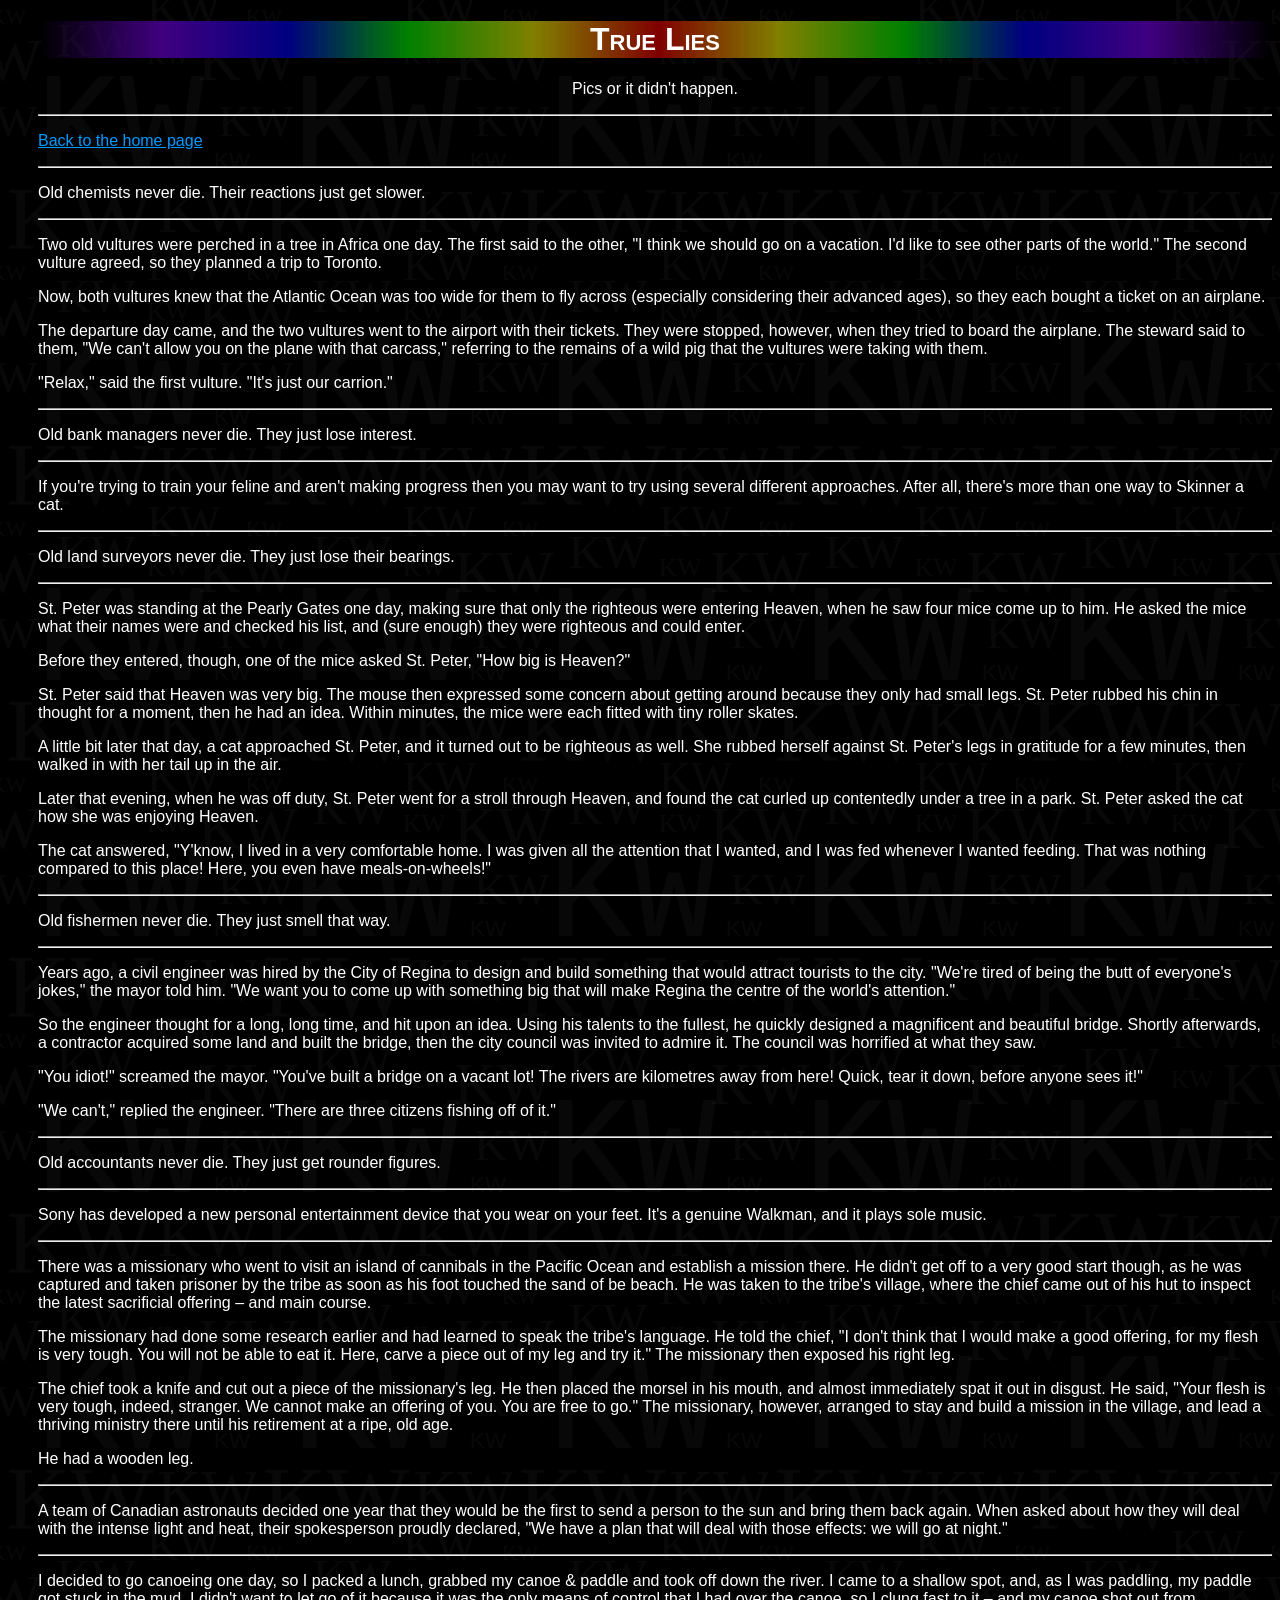
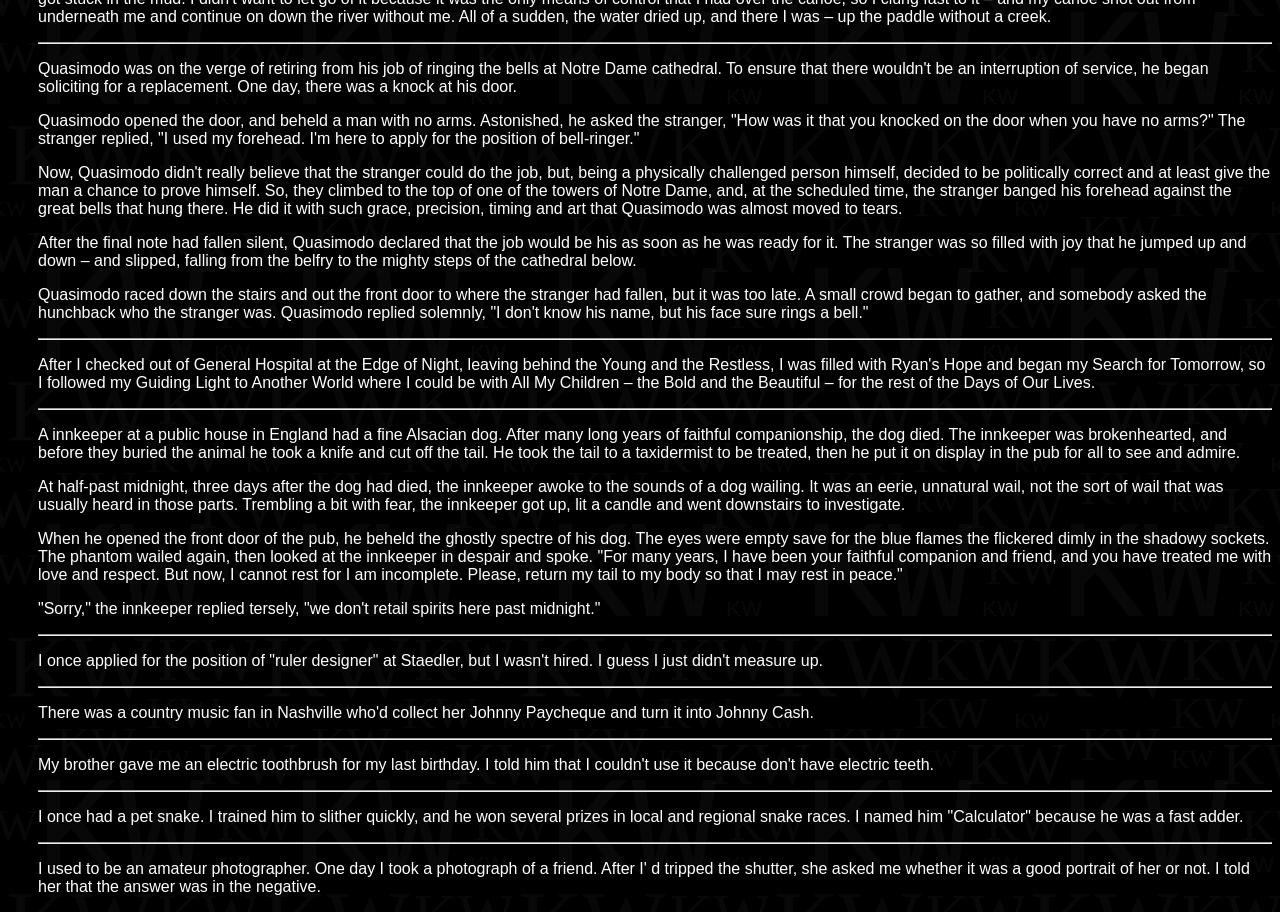
<file: humour/truelies.html>
<!DOCTYPE HTML>

<HTML>

<HEAD>
  <TITLE>True Lies&nbsp;&ndash; Kevin Woodman</TITLE>

  <LINK REL="stylesheet" TYPE="text/css" HREF="../common.css">
  <!--[if lte IE 8]>
    <LINK REL="stylesheet" TYPE="text/css" HREF="../common_ie8.css">
  <![endif]-->
</HEAD>

<BODY>

  <H1>True Lies</H1>

  <P STYLE="text-align:center;">Pics or it didn't happen.</P>

  <HR>

  <P><A HREF="../index.html#humor">Back to the home page</A></P>

  <HR>

  <P>
    Old chemists never die.  Their reactions just get slower.
  </P>

  <HR>

  <P>
    Two old vultures were perched in a tree in Africa one day.  The first said to the other,
    "I think we should go on a vacation.  I'd like to see other parts of the world."
    The second vulture agreed, so they planned a trip to Toronto.
  </P>

  <P>
    Now, both vultures knew that the Atlantic Ocean was too wide for them to fly across
    (especially considering their advanced ages), so they each bought a ticket on an airplane.
  </P>

  <P>
    The departure day came, and the two vultures went to the airport with their tickets.  They
    were stopped, however, when they tried to board the airplane. The steward said to them, "We
    can't allow you on the plane with that carcass," referring to the remains of a wild pig
    that the vultures were taking with them.
  </P>

  <P>
    "Relax," said the first vulture.  "It's just our carrion."
  </P>

  <HR>

  <P>
    Old bank managers never die.  They just lose interest.
  </P>

  <HR>

  <P>
    If you're trying to train your feline and aren't making progress then you may
    want to try using several different approaches.  After all, there's more than
    one way to Skinner a cat.
  </P>

  <HR>

  <P>
    Old land surveyors never die.  They just lose their bearings.
  </P>

  <HR>

  <P>
    St. Peter was standing at the Pearly Gates one day, making sure that only the righteous
    were entering Heaven, when he saw four mice come up to him.  He asked the mice what their
    names were and checked his list, and (sure enough) they were righteous and could enter.
  </P>

  <P> Before they entered, though, one of the mice asked St. Peter, "How big is Heaven?"</P>

  <P>
    St. Peter said that Heaven was very big.  The mouse then expressed some concern about
    getting around because they only had small legs.  St. Peter rubbed his chin in thought for
    a moment, then he had an idea.  Within minutes, the mice were each fitted with tiny roller
    skates.
  </P>

  <P>
    A little bit later that day, a cat approached St. Peter, and it turned out to be righteous
    as well.  She rubbed herself against St. Peter's legs in gratitude for a few minutes, then
    walked in with her tail up in the air.
  </P>

  <P>
    Later that evening, when he was off duty, St. Peter went for a stroll through Heaven, and
    found the cat curled up contentedly under a tree in a park.  St. Peter asked the cat how
    she was enjoying Heaven.
  </P>

  <P>
    The cat answered, "Y'know, I lived in a very comfortable home.  I was given all the
    attention that I wanted, and I was fed whenever I wanted feeding.  That was nothing
    compared to this place!  Here, you even have meals-on-wheels!"
  </P>

  <HR>

  <P>
    Old fishermen never die. They just smell that way.
  </P>

  <HR>

  <P>
    Years ago, a civil engineer was hired by the City of Regina to design and build something
    that would attract tourists to the city.  "We're tired of being the butt of everyone's
    jokes," the mayor told him.  "We want you to come up with something big that will make
    Regina the centre of the world's attention."
  </P>

  <P>
    So the engineer thought for a long, long time, and hit upon an idea.  Using his talents to
    the fullest, he quickly designed a magnificent and beautiful bridge.  Shortly afterwards, a
    contractor acquired some land and built the bridge, then the city council was invited to
    admire it.  The council was horrified at what they saw.
  </P>

  <P>
    "You idiot!" screamed the mayor.  "You've built a bridge on a vacant lot!  The rivers are
    kilometres away from here!  Quick, tear it down, before anyone sees it!"
  </P>

  <P>"We can't," replied the engineer.  "There are three citizens fishing off of it."</P>

  <HR>

  <P>
    Old accountants never die. They just get rounder figures.
  </P>

  <HR>

  <P>
    Sony has developed a new personal entertainment device that you wear on your feet.  It's
    a genuine Walkman, and it plays sole music.
  </P>

  <HR>

  <P>
    There was a missionary who went to visit an island of cannibals in the Pacific Ocean and
    establish a mission there.  He didn't get off to a very good start though, as he was
    captured and taken prisoner by the tribe as soon as his foot touched the sand of be beach.
    He was taken to the tribe's village, where the chief came out of his hut to inspect the
    latest sacrificial offering&nbsp;&ndash; and main course.
  </P>

  <P>
    The missionary had done some research earlier and had learned to speak the tribe's
    language.  He told the chief, "I don't think that I would make a good offering, for my
    flesh is very tough.  You will not be able to eat it.  Here, carve a piece out of my leg
    and try it."  The missionary then exposed his right leg.
  </P>

  <P>
    The chief took a knife and cut out a piece of the missionary's leg.  He then placed the
    morsel in his mouth, and almost immediately spat it out in disgust.  He said, "Your flesh
    is very tough, indeed, stranger.  We cannot make an offering of you.  You are free to go."
    The missionary, however, arranged to stay and build a mission in the village, and lead a
    thriving ministry there until his retirement at a ripe, old age.
  <P>

  <P>He had a wooden leg.</P>

  <HR>

  <P>
    A team of Canadian astronauts decided one year that they would be the first to send a
    person to the sun and bring them back again.  When asked about how they will deal with the
    intense light and heat, their spokesperson proudly declared, "We have a plan that will deal
    with those effects:  we will go at night."
  </P>

  <HR>

  <P>
    I decided to go canoeing one day, so I packed a lunch, grabbed my canoe & paddle and took
    off down the river.  I came to a shallow spot, and, as I was paddling, my paddle got stuck
    in the mud.  I didn't want to let go of it because it was the only means of control that I
    had over the canoe, so I clung fast to it&nbsp;&ndash; and my canoe shot out from
    underneath me and continue on down the river without me.  All of a sudden, the water dried
    up, and there I was&nbsp;&ndash; up the paddle without a creek.
  </P>

  <HR>

  <P>
    Quasimodo was on the verge of retiring from his job of ringing the bells at Notre Dame
    cathedral.  To ensure that there wouldn't be an interruption of service, he began
    soliciting for a replacement.  One day, there was a knock at his door.
  </P>

  <P>
    Quasimodo opened the door, and beheld a man with no arms.  Astonished, he asked the
    stranger, "How was it that you knocked on the door when you have no arms?"  The stranger
    replied, "I used my forehead.  I'm here to apply for the position of bell-ringer."
  </P>

  <P>
    Now, Quasimodo didn't really believe that the stranger could do the job, but, being a
    physically challenged person himself, decided to be politically correct and at least give
    the man a chance to prove himself.  So, they climbed to the top of one of the towers of
    Notre Dame, and, at the scheduled time, the stranger banged his forehead against the great
    bells that hung there.  He did it with such grace, precision, timing and art that Quasimodo
    was almost moved to tears.
  </P>

  <P>
    After the final note had fallen silent, Quasimodo declared that the job would be his as
    soon as he was ready for it.  The stranger was so filled with joy that he jumped up and
    down&nbsp;&ndash; and slipped, falling from the belfry to the mighty steps of the cathedral
    below.
  </P>

  <P>
    Quasimodo raced down the stairs and out the front door to where the stranger had fallen,
    but it was too late.  A small crowd began to gather, and somebody asked the hunchback who
    the stranger was.  Quasimodo replied solemnly, "I don't know his name, but his face sure
    rings a bell."
  </P>

  <HR>

  <P>
    After I checked out of General Hospital at the Edge of Night, leaving behind the Young and
    the Restless, I was filled with Ryan's Hope and began my Search for Tomorrow, so I followed
    my Guiding Light to Another World where I could be with All My Children&nbsp;&ndash; the
    Bold and the Beautiful&nbsp;&ndash; for the rest of the Days of Our Lives.
  </P>

  <HR>

  <P>
    A innkeeper at a public house in England had a fine Alsacian dog.  After many long years of
    faithful companionship, the dog died.  The innkeeper was brokenhearted, and before they
    buried the animal he took a knife and cut off the tail.  He took the tail to a taxidermist
    to be treated, then he put it on display in the pub for all to see and admire.
  </P>

  <P>
    At half-past midnight, three days after the dog had died, the innkeeper awoke to the sounds
    of a dog wailing.  It was an eerie, unnatural wail, not the sort of wail that was usually
    heard in those parts.  Trembling a bit with fear, the innkeeper got up, lit a candle and
    went downstairs to investigate.
  </P>

  <P>
    When he opened the front door of the pub, he beheld the ghostly spectre of his dog.  The
    eyes were empty save for the blue flames the flickered dimly in the shadowy sockets.  The
    phantom wailed again, then looked at the innkeeper in despair and spoke.  "For many years,
    I have been your faithful companion and friend, and you have treated me with love and
    respect.  But now, I cannot rest for I am incomplete.  Please, return my tail to my body so
    that I may rest in peace."
  </P>

  <P> "Sorry," the innkeeper replied tersely, "we don't retail spirits here past midnight."</P>

  <HR>

  <P>
    I once applied for the position of "ruler designer" at Staedler, but I wasn't hired.  I
    guess I just didn't measure up.
  </P>

  <HR>

  <P>
    There was a country music fan in Nashville who'd collect her Johnny Paycheque and turn it
    into Johnny Cash.
  </P>

  <HR>

  <P>
    My brother gave me an electric toothbrush for my last birthday.  I told him that I couldn't
    use it because don't have electric teeth.
  </P>

  <HR>

  <P>
    I once had a pet snake.  I trained him to slither quickly, and he won several prizes in
    local and regional snake races.  I named him "Calculator" because he was a fast adder.
  </P>

  <HR>

  <P>
    I used to be an amateur photographer.  One day I took a photograph of a friend.  After I'
    d tripped the shutter, she asked me whether it was a good portrait of her or not.  I told
    her that the answer was in the negative.
  </P>
</BODY>

</HTML>
</file>
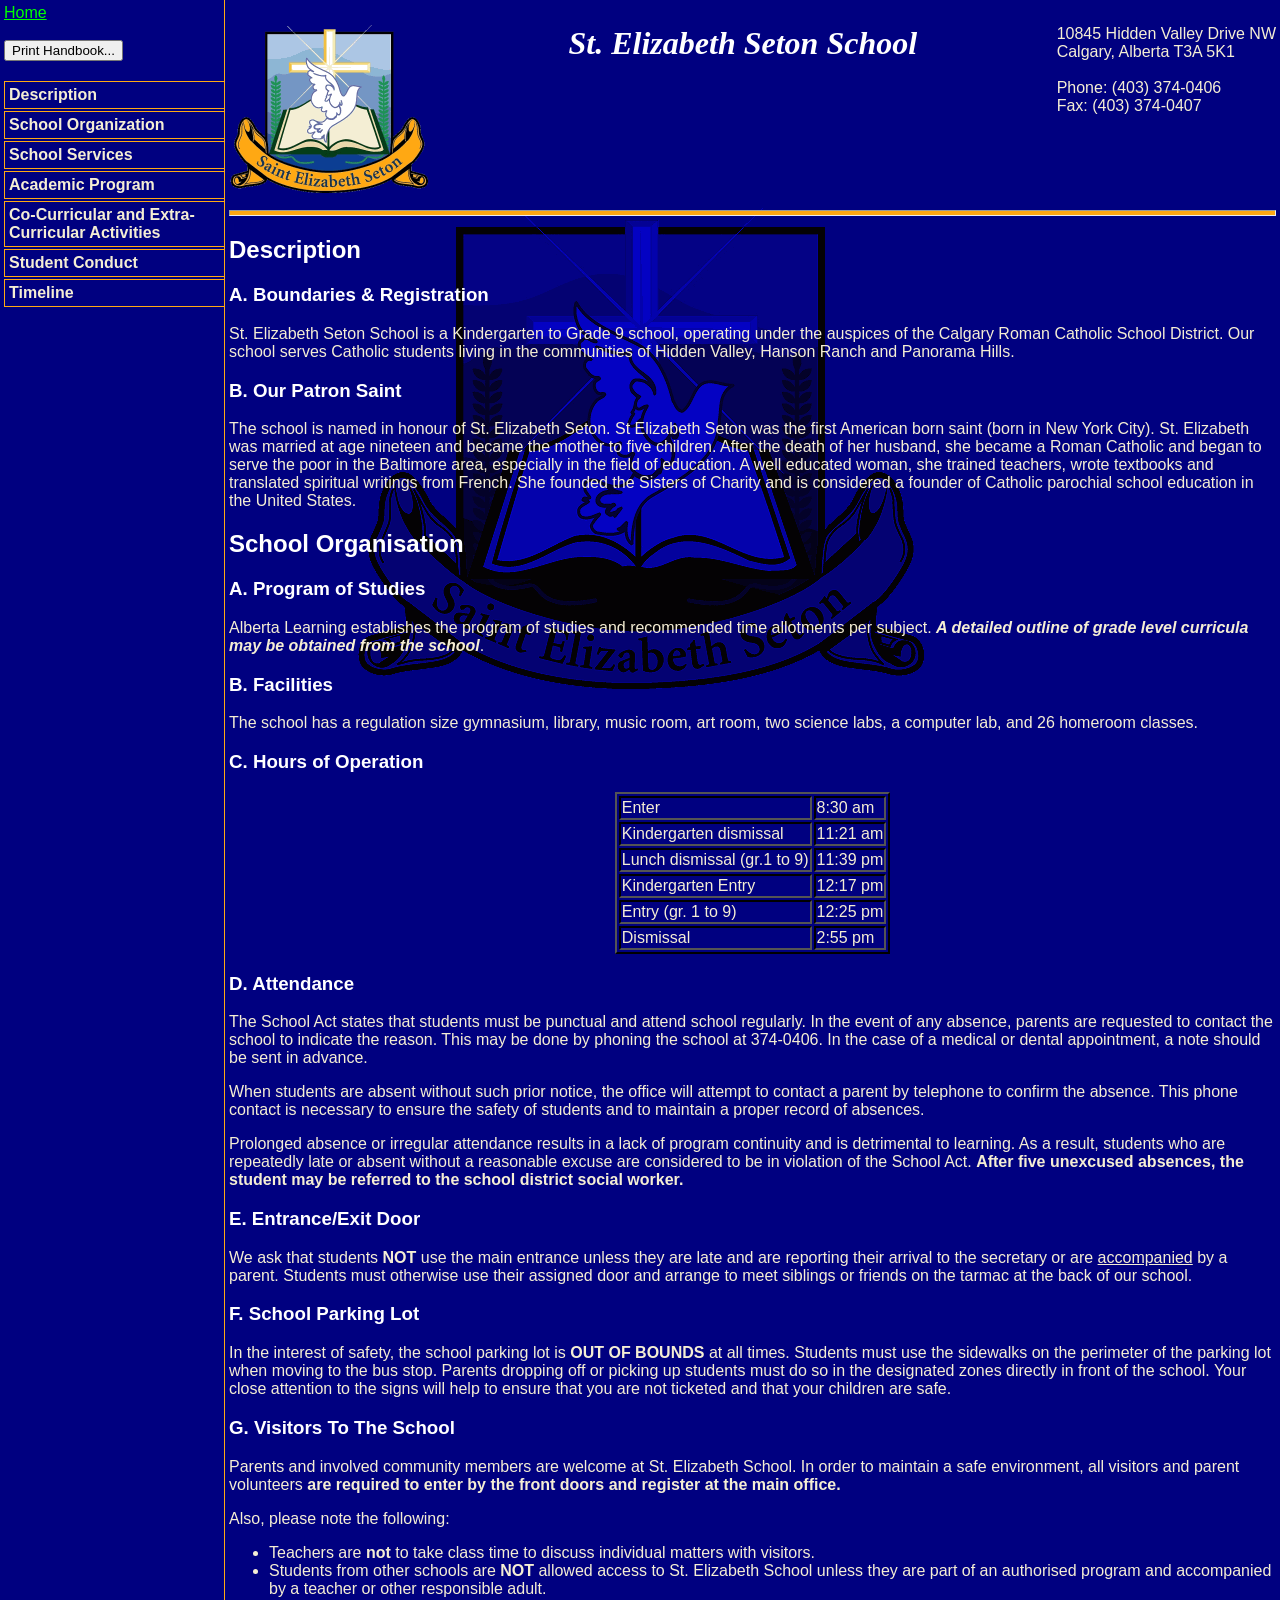
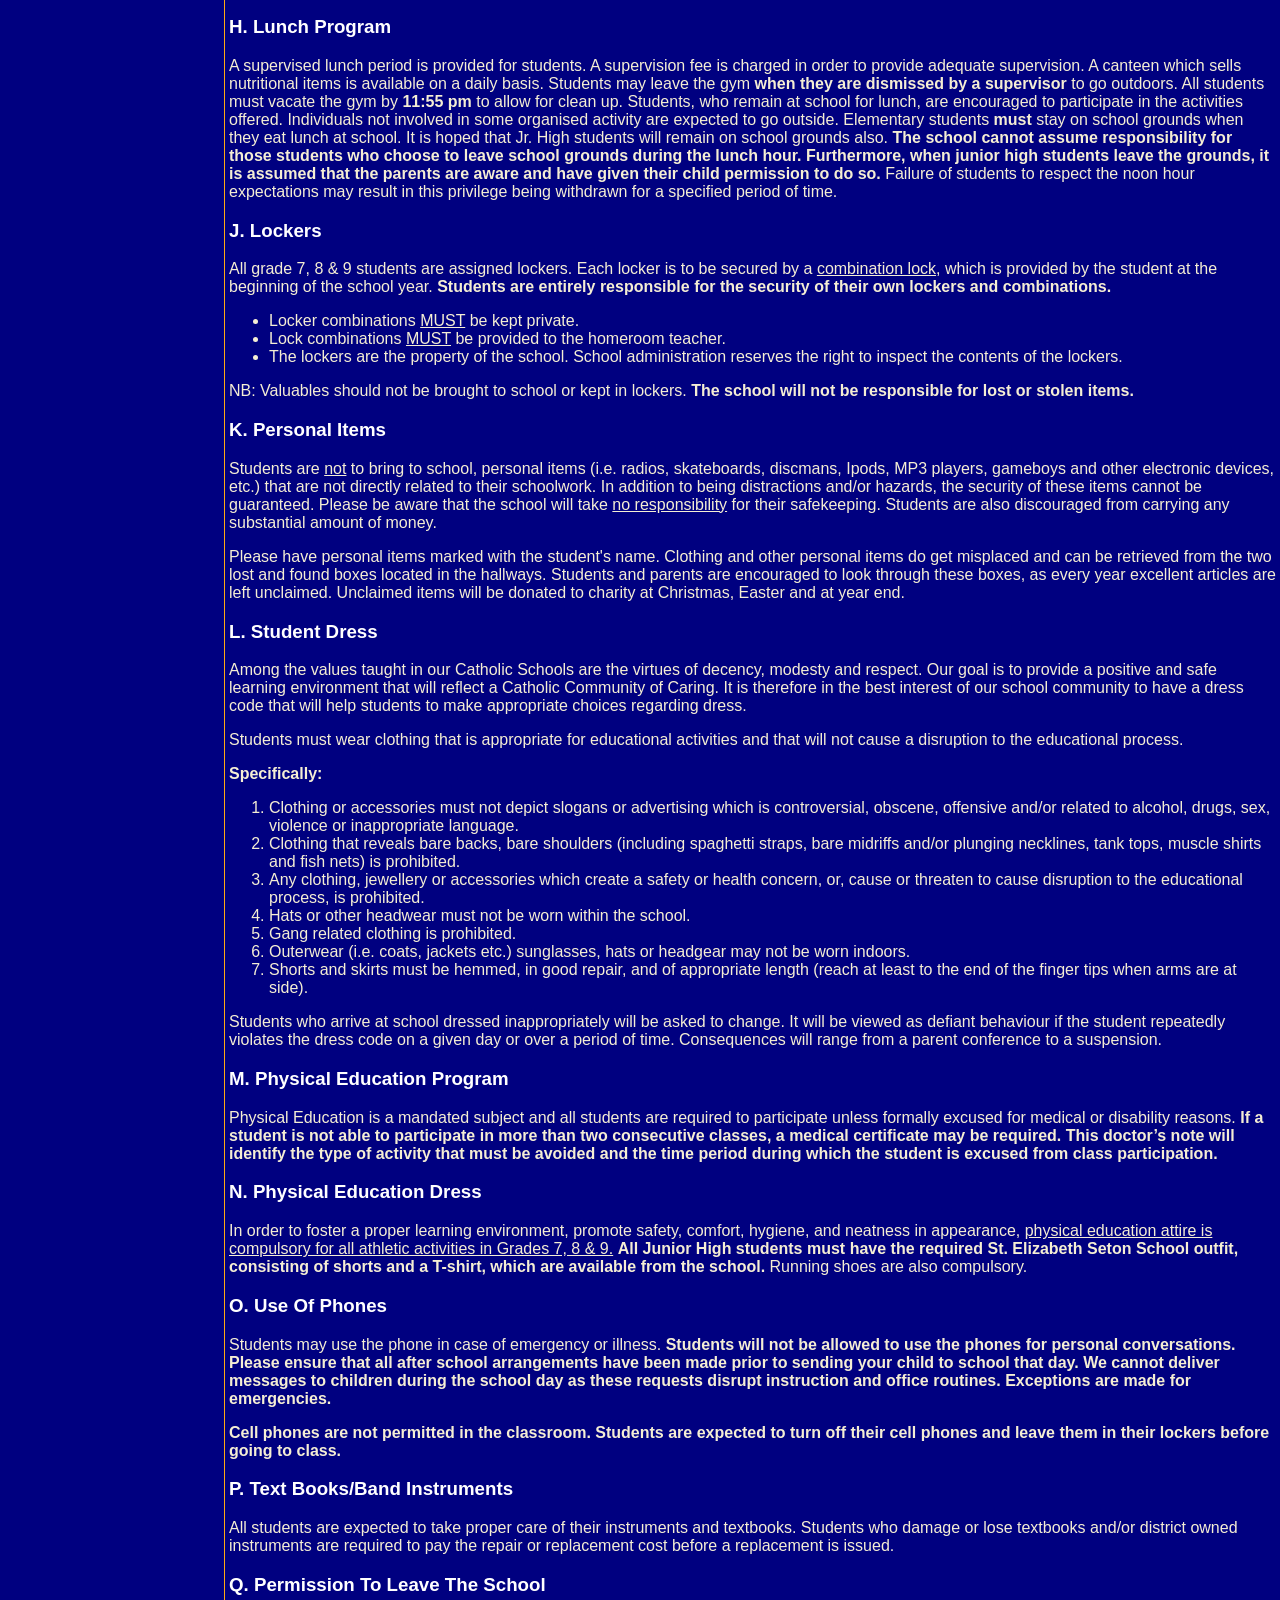
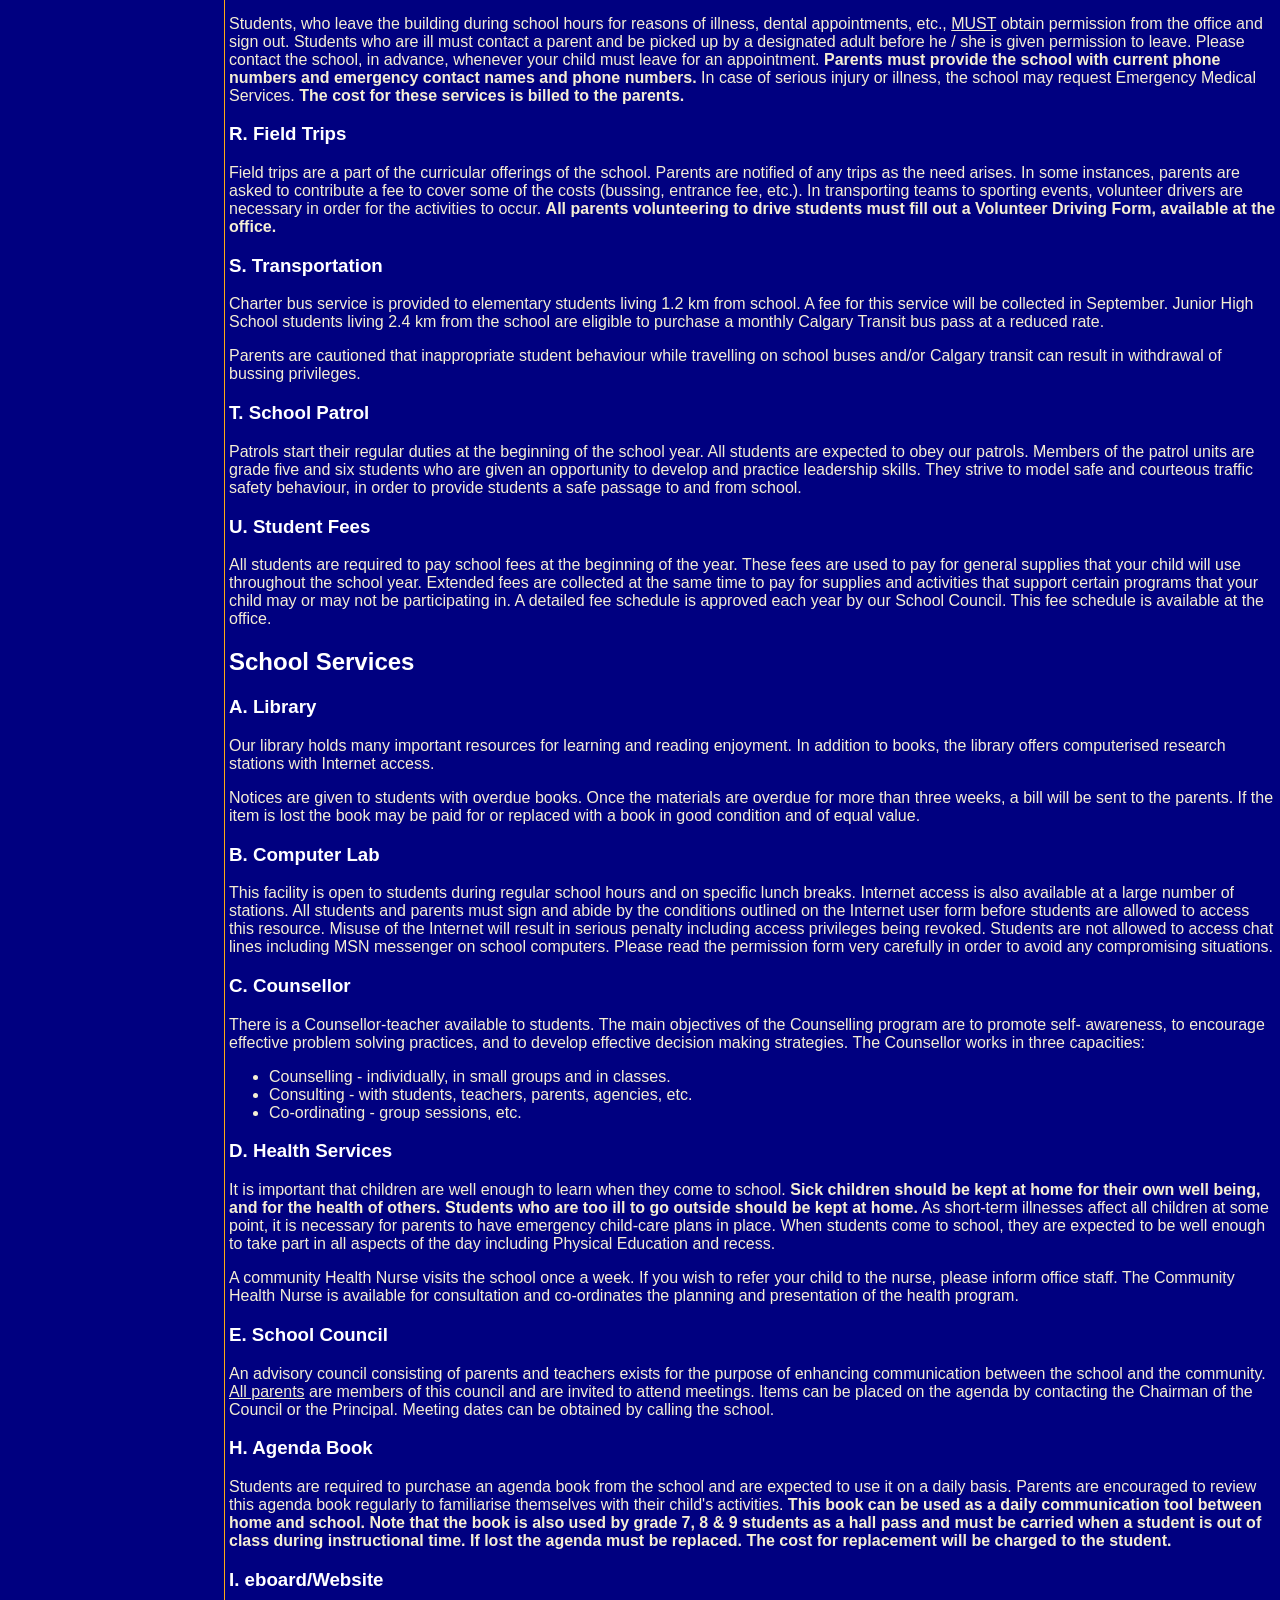
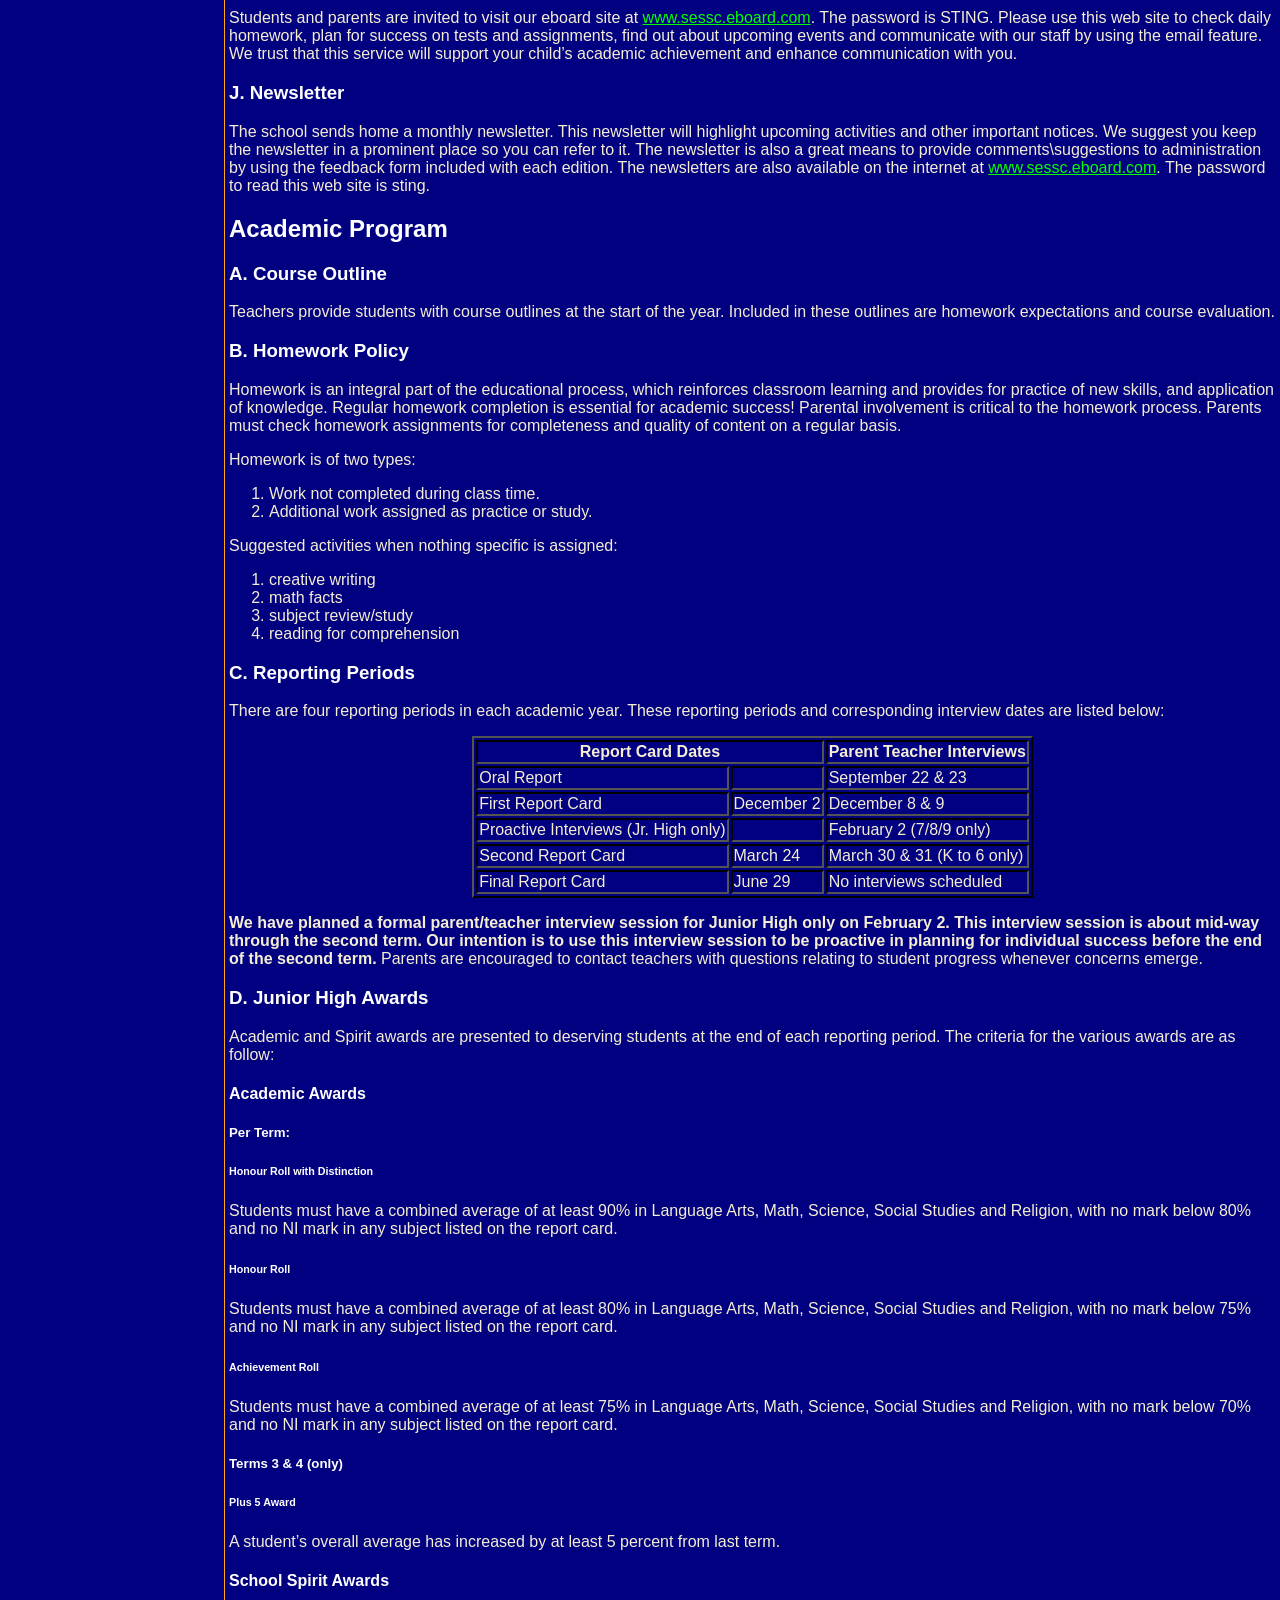
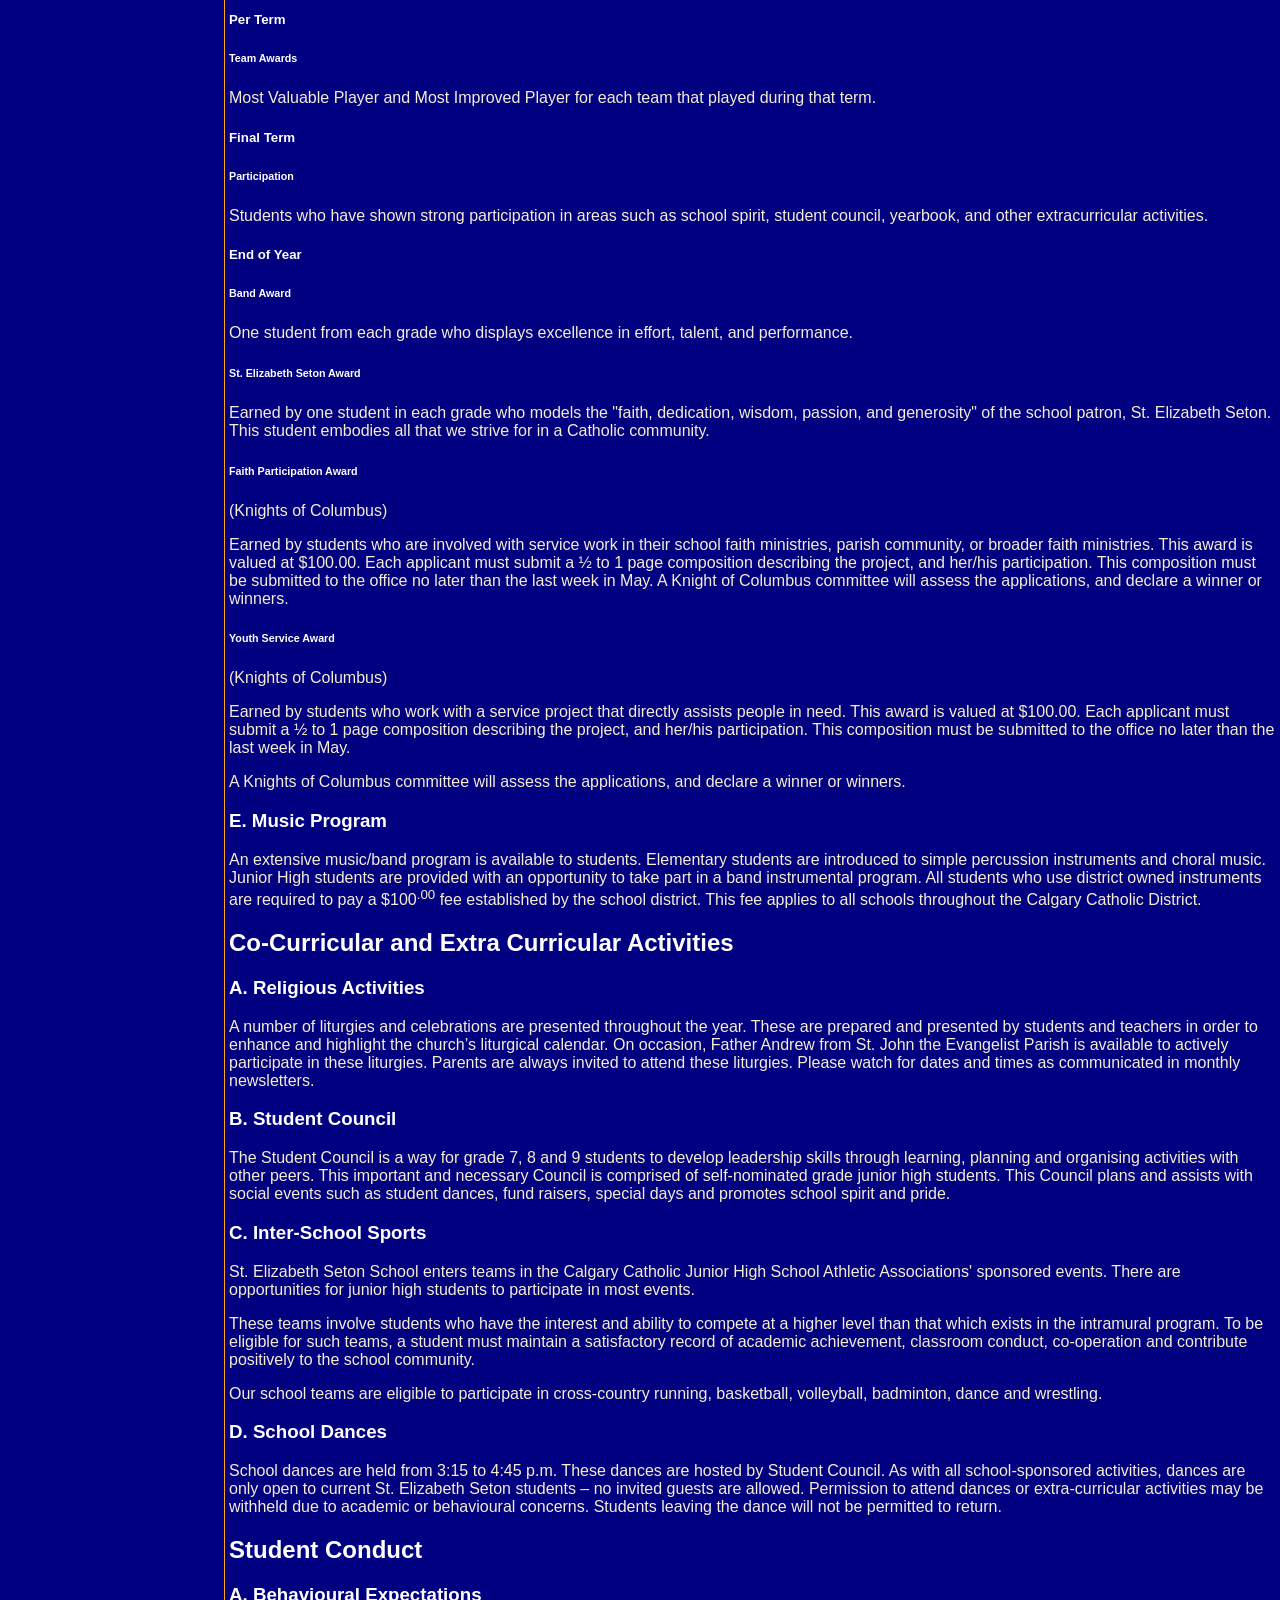
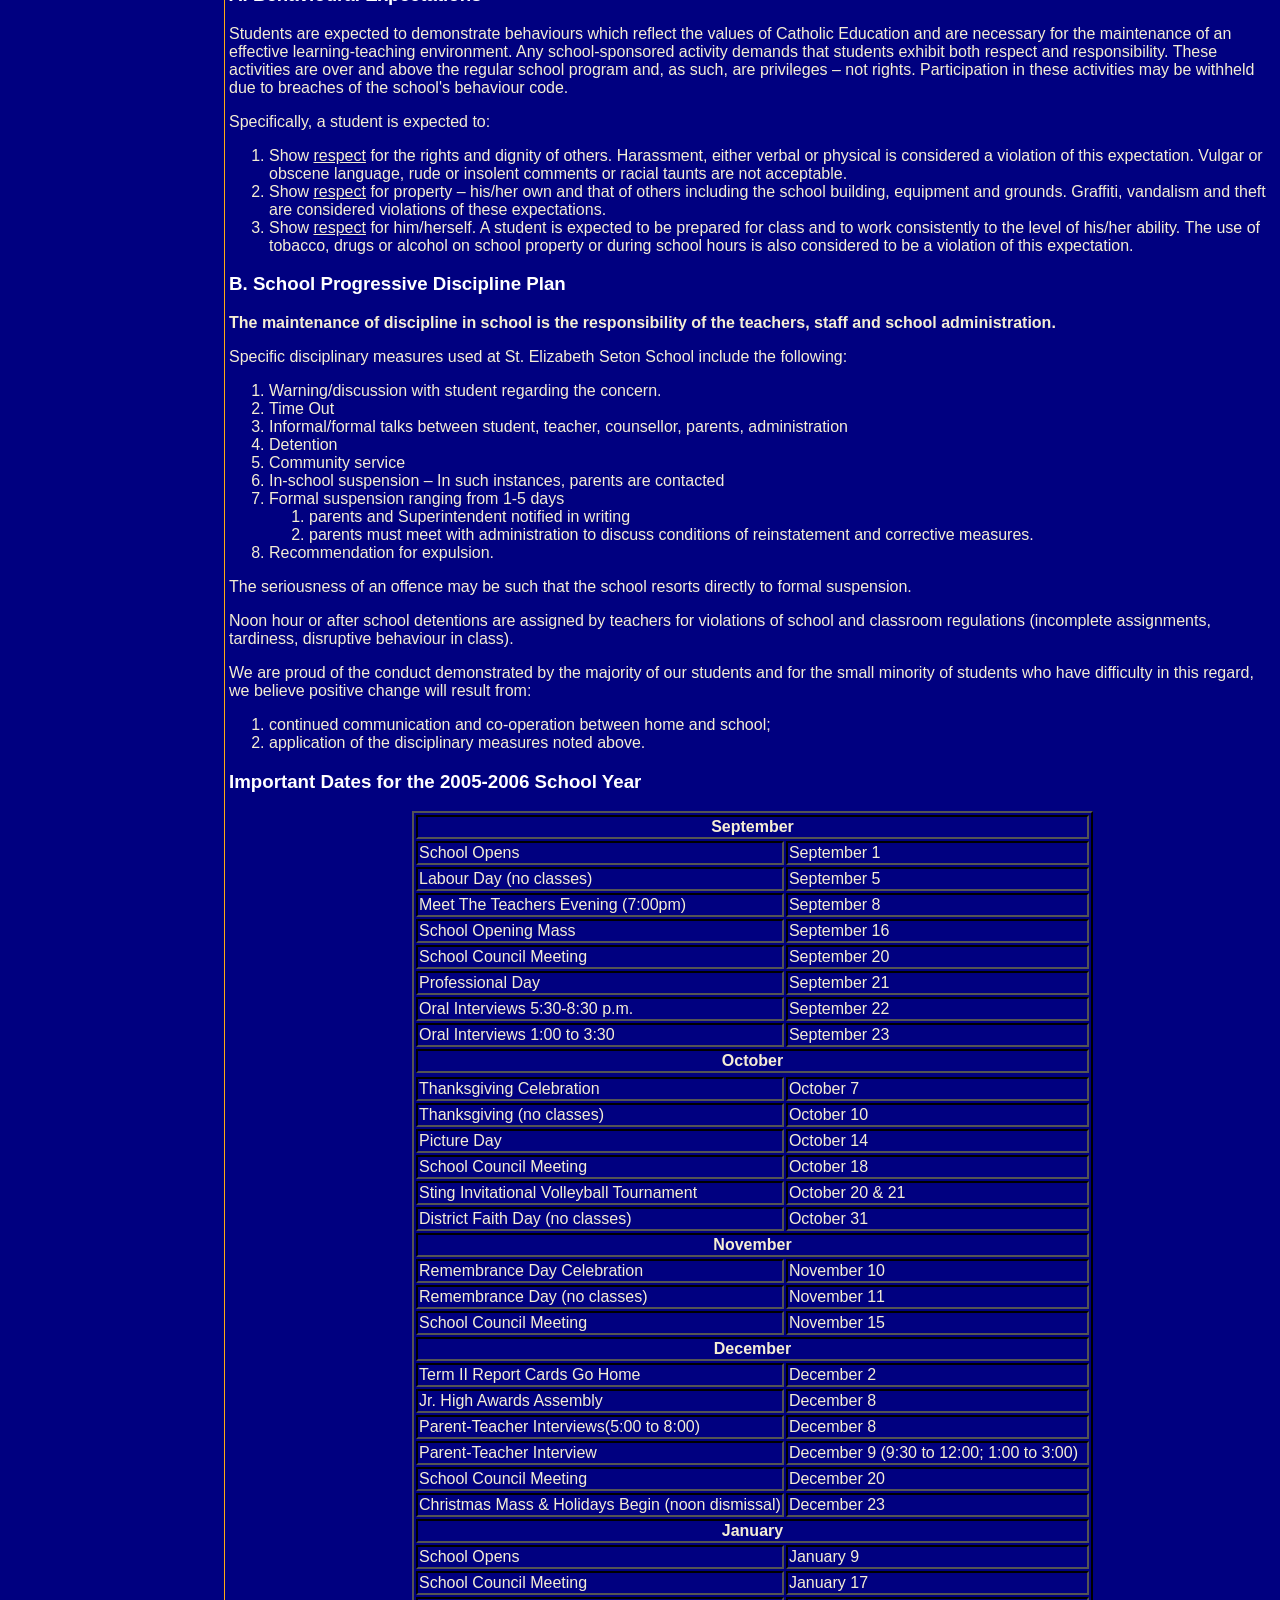
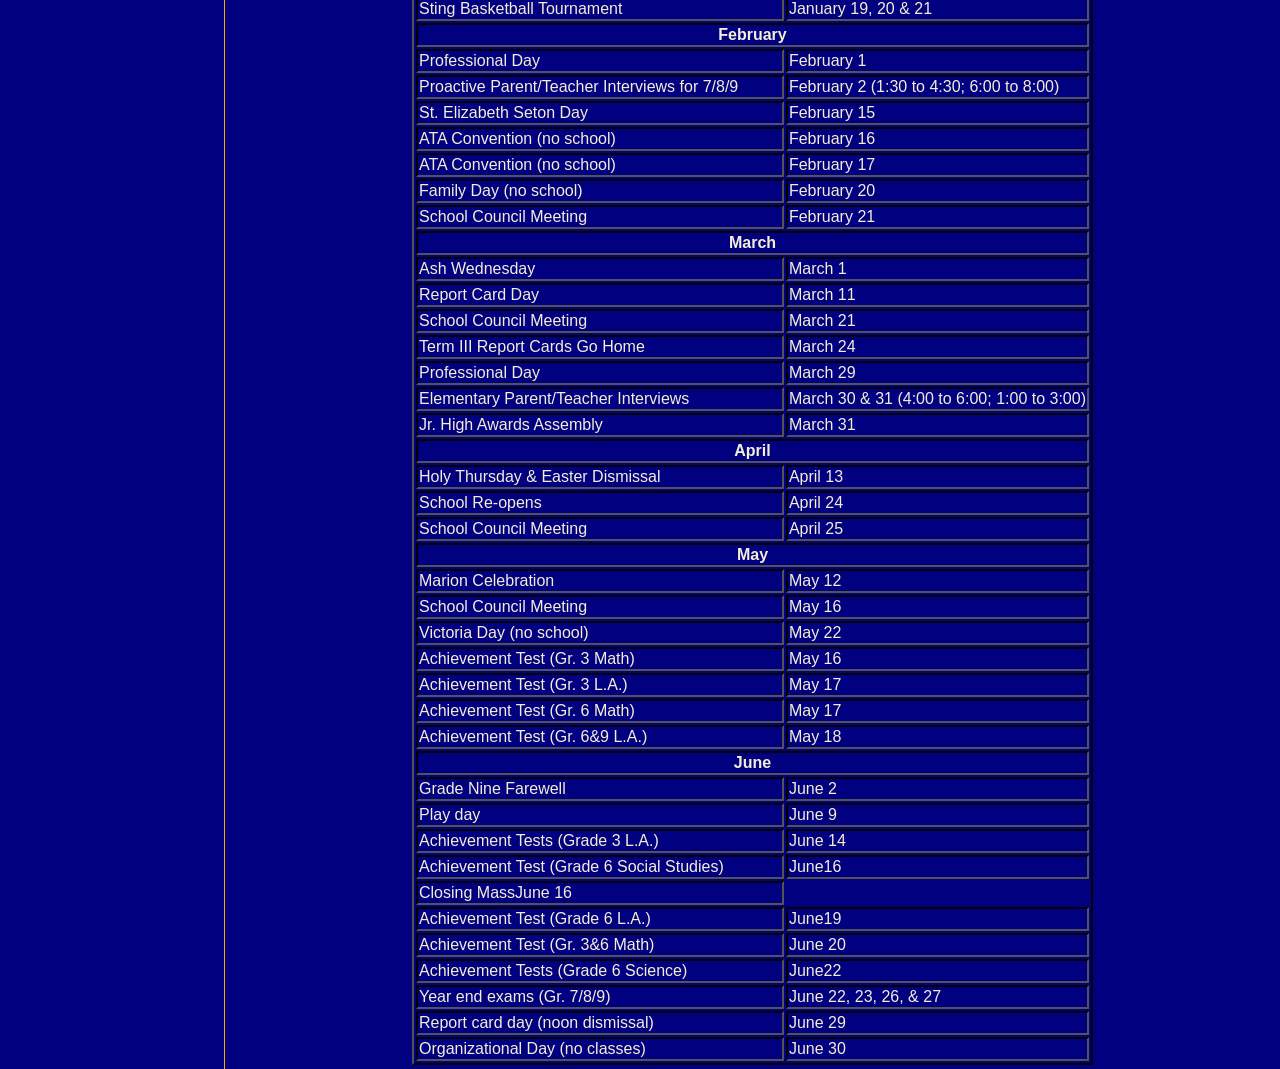
<file: stelizabethseton/handbook.html>
<!DOCTYPE HTML PUBLIC "-//W3C//DTD HTML 4.01//EN" "http://www.w3.org/TR/html4/strict.dtd">

<HTML>

<HEAD>
  <TITLE>St. Elizabeth Seton School Handbook</TITLE>

  <META HTTP-EQUIV="Content-Type"        CONTENT="text/html;charset=iso-8859-1">
  <META HTTP-EQUIV="Content-Script-Type" CONTENT="text/javascript">

  <LINK REL="shortcut icon" HREF="stElizabethSeton.ico">
  <LINK REL="stylesheet"    HREF="common.css"           TYPE="text/css">
  <LINK REL="stylesheet"    HREF="menu.css"             TYPE="text/css">

  <!--[IF IE]>
    <LINK REL="stylesheet" HREF="menuIE.css" TYPE="text/css">
  <![ENDIF]-->

  <SCRIPT TYPE="text/javascript" SRC="common.js"></SCRIPT>
  <SCRIPT TYPE="text/javascript" SRC="menu.js"></SCRIPT>

</HEAD>

<BODY>

<DIV ID="Menu">
  <A HREF=".">Home</A><BR>
  <BR>
  <BUTTON ONCLICK="window.print();">Print Handbook...</BUTTON><BR>
  <BR>
  <DIV ID="Description" CLASS="MenuSectionHeading" ONCLICK="showSection(this);">
    Description
  </DIV>
  <DIV ID="Section_Description" CLASS="MenuSection">
    <A CLASS="MenuItem" HREF="#BoundariesandRegistration">Boundaries &amp; Registration</A><BR>
    <A CLASS="MenuItem" HREF="#OurPatronSaint">Our Patron Saint</A><BR>
  </DIV>

  <DIV ID="SchoolOrganization" CLASS="MenuSectionHeading" ONCLICK="showSection(this);">
    School Organization
  </DIV>
  <DIV ID="Section_SchoolOrganization" CLASS="MenuSection">
    <A CLASS="MenuItem" HREF="#ProgramofStudies">Program of Studies</A><BR>
    <A CLASS="MenuItem" HREF="#Facilities">Facilities</A><BR>
    <A CLASS="MenuItem" HREF="#HoursofOperation">Hours of Operation</A><BR>
    <A CLASS="MenuItem" HREF="#Attendence">Attendence</A><BR>
    <A CLASS="MenuItem" HREF="#EntranceExitDoor">Entrance/Exit Door</A><BR>
    <A CLASS="MenuItem" HREF="#SchoolParkingLot">School Parking Lot</A><BR>
    <A CLASS="MenuItem" HREF="#VisitorsToTheSchool">Visitors To The School</A><BR>
    <A CLASS="MenuItem" HREF="#LunchProgram">Lunch Program</A><BR>
    <A CLASS="MenuItem" HREF="#Lockers">Lockers</A><BR>
    <A CLASS="MenuItem" HREF="#PersonalItems">Personal Items</A><BR>
    <A CLASS="MenuItem" HREF="#StudentDress">Student Dress</A><BR>
    <A CLASS="MenuItem" HREF="#PhysicalEducationProgram">Physical Education Program</A><BR>
    <A CLASS="MenuItem" HREF="#PhysicalEducationDress">Physical Education Dress</A><BR>
    <A CLASS="MenuItem" HREF="#UseofPhones">Use of Phones</A><BR>
    <A CLASS="MenuItem" HREF="#TextBooksBandInstruments">Text Books/Band Instruments</A><BR>
    <A CLASS="MenuItem" HREF="#PermissiontoLeaveTheSchool">Permission to Leave The School</A><BR>
    <A CLASS="MenuItem" HREF="#FieldTrips">Field Trips</A><BR>
    <A CLASS="MenuItem" HREF="#Transportation">Transportation</A><BR>
    <A CLASS="MenuItem" HREF="#SchoolPatrol">School Patrol</A><BR>
    <A CLASS="MenuItem" HREF="#StudentFees">Student Fees</A><BR>
  </DIV>

  <DIV ID="SchoolServices" CLASS="MenuSectionHeading" ONCLICK="showSection(this);">
    School Services
  </DIV>
  <DIV ID="Section_SchoolServices" CLASS="MenuSection">
    <A CLASS="MenuItem" HREF="#Library">Library</A><BR>
    <A CLASS="MenuItem" HREF="#ComputerLab">Computer Lab</A><BR>
    <A CLASS="MenuItem" HREF="#Counsellor">Counsellor</A><BR>
    <A CLASS="MenuItem" HREF="#HealthServices">Health Services</A><BR>
    <A CLASS="MenuItem" HREF="#SchoolCouncil">School Council</A><BR>
    <A CLASS="MenuItem" HREF="#AgendaBook">Agenda Book</A><BR>
    <A CLASS="MenuItem" HREF="#EboardWebsite">Eboard/Website</A><BR>
    <A CLASS="MenuItem" HREF="#Newsletter">Newsletter</A><BR>
  </DIV>

  <DIV ID="AcademicProgram" CLASS="MenuSectionHeading" ONCLICK="showSection(this);">
    Academic Program
  </DIV>
  <DIV ID="Section_AcademicProgram" CLASS="MenuSection">
    <A CLASS="MenuItem" HREF="#CourseOutline">Course Outline</A><BR>
    <A CLASS="MenuItem" HREF="#HomeworkPolicy">Homework Policy</A><BR>
    <A CLASS="MenuItem" HREF="#ReportingPeriods">Reporting Periods</A><BR>
    <A CLASS="MenuItem" HREF="#JuniorHighAwards">Junior High Awards</A><BR>
    <A CLASS="MenuItem" HREF="#MusicProgram">Music Program</A><BR>
  </DIV>

  <DIV ID="CoCurricularAndExtraCurricularActivities" CLASS="MenuSectionHeading" ONCLICK="showSection(this);">
    Co-Curricular and Extra-Curricular Activities
  </DIV>
  <DIV ID="Section_CoCurricularAndExtraCurricularActivities" CLASS="MenuSection">
    <A CLASS="MenuItem" HREF="#ReligousActivities">Religous Activities</A><BR>
    <A CLASS="MenuItem" HREF="#StudentCouncil">Student Council</A><BR>
    <A CLASS="MenuItem" HREF="#InterSchoolSports">Inter-School Sports</A><BR>
    <A CLASS="MenuItem" HREF="#SchoolDances">School Dances</A><BR>
  </DIV>

  <DIV ID="StudentConduct" CLASS="MenuSectionHeading" ONCLICK="showSection(this);">
    Student Conduct
  </DIV>
  <DIV ID="Section_StudentConduct" CLASS="MenuSection">
    <A CLASS="MenuItem" HREF="#BehaviouralExpectations">Behavioural Expectations</A><BR>
    <A CLASS="MenuItem" HREF="#SchoolProgressiveDisciplinePlan">School Progressive Discipline Plan</A><BR>
  </DIV>

  <DIV ID="Timeline" CLASS="MenuSectionHeading" ONCLICK="showSection(this);">
    Timeline
  </DIV>
  <DIV ID="Section_Timeline" CLASS="MenuSection">
    <A CLASS="MenuItem" HREF="#ImportantDates">Important Dates</A><BR>
  </DIV>
</DIV>

<DIV ID="Contents">
  <DIV ID="BoundariesandRegistration" CLASS="Item">
    <IMG STYLE="float:left;margin-bottom:1em;" SRC="logo.gif" ALT="">
    <DIV STYLE="float:right;">
      <DIV CLASS="Address">
        10845 Hidden Valley Drive NW<BR>
        Calgary, Alberta  T3A 5K1<BR>
        <BR>
        Phone:  (403) 374-0406<BR>
        Fax:  (403) 374-0407<BR>
      </DIV>
    </DIV>

    <H1>St. Elizabeth Seton School</H1>

    <HR STYLE="clear:both;">

    <H2>Description</H2>

    <H3>A. Boundaries &amp; Registration</H3>

    <P>
      St. Elizabeth Seton School is a Kindergarten to Grade 9 school, operating
      under the auspices of the Calgary Roman Catholic School District.  Our
      school serves Catholic students living in the communities of Hidden
      Valley, Hanson Ranch and Panorama Hills.
    </P>
  </DIV>

  <DIV ID="OurPatronSaint" CLASS="Item">
    <H3>B. Our Patron Saint</H3>

    <P>
      The school is named in honour of St. Elizabeth Seton. St Elizabeth Seton
      was the first American born saint (born in New York City). St. Elizabeth
      was married at age nineteen and became the mother to five children.
      After the death of her husband, she became a Roman Catholic and began to
      serve the poor in the Baltimore area, especially in the field of
      education.  A well educated woman, she trained teachers, wrote textbooks
      and translated spiritual writings from French.  She founded the Sisters
      of Charity and is considered a founder of Catholic parochial school
      education in the United States.
    </P>
  </DIV>

  <DIV ID="ProgramofStudies" CLASS="Item">
    <H2>School Organisation</H2>

    <H3>A. Program of Studies</H3>

    <P>
      Alberta Learning establishes the program of studies and recommended time
      allotments per subject.  <I><B>A detailed outline of grade level
      curricula may be obtained from the school</B></I>.
    </P>
  </DIV>

  <DIV ID="Facilities" CLASS="Item">
    <H3>B. Facilities</H3>

    <P>
      The school has a regulation size gymnasium, library, music room, art
      room, two science labs, a computer lab, and 26 homeroom classes.
    </P>
  </DIV>

  <DIV ID="HoursofOperation" CLASS="Item">
    <H3>C. Hours of Operation</H3>

    <TABLE CLASS="DottedLines">
      <TR>
        <TD>Enter</TD>
        <TD>8:30 am</TD>
      </TR>
      <TR>
        <TD>Kindergarten dismissal</TD><TD>11:21 am</TD>
      </TR>
      <TR>
        <TD>Lunch dismissal (gr.1 to 9)</TD><TD>11:39 pm</TD>
      </TR>
      <TR>
        <TD>Kindergarten Entry</TD><TD>12:17 pm</TD>
      </TR>
      <TR>
        <TD>Entry (gr. 1 to 9)</TD><TD>12:25 pm</TD>
      </TR>
      <TR>
        <TD>Dismissal</TD><TD>2:55 pm</TD>
      </TR>
    </TABLE>
  </DIV>

  <DIV ID="Attendence" CLASS="Item">
    <H3>D. Attendance</H3>

    <P>
      The School Act states that students must be punctual and attend school
      regularly.  In the event of any absence, parents are requested to contact
      the school to indicate the reason.  This may be done by phoning the
      school at 374-0406.  In the case of a medical or dental appointment, a
      note should be sent in advance.
    </P>

    <P>
      When students are absent without such prior notice, the office will
      attempt to contact a parent by telephone to confirm the absence.  This
      phone contact is necessary to ensure the safety of students and to
      maintain a proper record of absences.
    </P>

    <P>
      Prolonged absence or irregular attendance results in a lack of program
      continuity and is detrimental to learning.  As a result, students who are
      repeatedly late or absent without a reasonable excuse are considered to
      be in violation of the School Act.  <B>After five unexcused absences, the
      student may be referred to the school district social worker.</B>
    </P>
  </DIV>

  <DIV ID="EntranceExitDoor" CLASS="Item">
    <H3>E. Entrance/Exit Door</H3>

    <P>
      We ask that students <B>NOT</B> use the main entrance unless they are
      late and are reporting their arrival to the secretary or are
      <SPAN CLASS="Underline">accompanied</SPAN> by a parent.  Students must
      otherwise use their assigned door and arrange to meet siblings or friends
      on the tarmac at the back of our school.
    </P>
  </DIV>

  <DIV ID="SchoolParkingLot" CLASS="Item">
    <H3>F. School Parking Lot</H3>

    <P>
      In the interest of safety, the school parking lot is <B>OUT OF BOUNDS</B>
       at all times.  Students must use the sidewalks on the perimeter of the
       parking lot when moving to the bus stop.  Parents dropping off or
       picking up students must do so in the designated zones directly in front
       of the school.  Your close attention to the signs will help to ensure
       that you are not ticketed and that your children are safe.
     </P>
  </DIV>

  <DIV ID="VisitorsToTheSchool" CLASS="Item">
    <H3>G. Visitors To The School</H3>

    <P>
      Parents and involved community members are welcome at St. Elizabeth
      School.  In order to maintain a safe environment, all visitors and parent
      volunteers <B>are required to enter by the front doors and register at
      the main office.</B>
    </P>

    <P>
      Also, please note the following:
    </P>

    <UL>
      <LI>
        Teachers are <B>not</B> to take class time to discuss individual
        matters with visitors.
      </LI>
      <LI>
        Students from other schools are <B>NOT</B> allowed access to St.
        Elizabeth School unless they are part of an authorised program and
        accompanied by a teacher or other responsible adult.
      </LI>
    </UL>
  </DIV>

  <DIV ID="LunchProgram" CLASS="Item">
    <H3>H. Lunch Program</H3>

    <P>
      A supervised lunch period is provided for students.  A supervision fee is
      charged in order to provide adequate supervision.  A canteen which sells
      nutritional items is available on a daily basis.  Students may leave the
      gym <B>when they are dismissed by a supervisor</B> to go outdoors.  All
      students must vacate the gym by <B>11:55&nbsp;pm</B> to allow for clean
      up.  Students, who remain at school for lunch, are encouraged to
      participate in the activities offered.  Individuals not involved in some
      organised activity are expected to go outside.  Elementary students
      <B>must</B> stay on school grounds when they eat lunch at school.  It is
      hoped that Jr. High students will remain on school grounds also.  <B>The
      school cannot assume responsibility for those students who choose to
      leave school grounds during the lunch hour.  Furthermore, when junior
      high students leave the grounds, it is assumed that the parents are aware
      and have given their child permission to do so.</B> Failure of students
      to respect the noon hour expectations may result in this privilege being
      withdrawn for a specified period of time.
    </P>
  </DIV>

  <DIV ID="Lockers" CLASS="Item">
    <H3>J. Lockers</H3>

    <P>
      All grade 7, 8 &amp; 9 students are assigned lockers.  Each locker is to
      be secured by a <SPAN CLASS="Underline">combination lock</SPAN>, which is
      provided by the student at the beginning of the school year.  <B>Students
      are entirely responsible for the security of their own lockers and
      combinations.</B>
    </P>

    <UL>
      <LI>
        Locker combinations <SPAN CLASS="Underline">MUST</SPAN> be kept
        private.
      </LI>
      <LI>
        Lock combinations <SPAN CLASS="Underline">MUST</SPAN> be provided to
        the homeroom teacher.
      </LI>
      <LI>
        The lockers are the property of the school.  School administration
        reserves the right to inspect the contents of the lockers.
      </LI>
    </UL>

    <P>
      NB:  Valuables should not be brought to school or kept in lockers.
      <B>The school will not be responsible for lost or stolen items.</B>
    </P>
  </DIV>

  <DIV ID="PersonalItems" CLASS="Item">
    <H3>K. Personal Items</H3>

    <P>
      Students are <SPAN CLASS="Underline">not</SPAN> to bring to school,
      personal items (i.e. radios, skateboards, discmans, Ipods, MP3 players,
      gameboys and other electronic devices, etc.) that are not directly
      related to their schoolwork.  In addition to being distractions and/or
      hazards, the security of these items cannot be guaranteed.  Please be
      aware that the school will take <SPAN CLASS="Underline">no
      responsibility</SPAN> for their safekeeping.  Students are also
      discouraged from carrying any substantial amount of money.
    </P>

    <P>
      Please have personal items marked with the student's name.  Clothing and
      other personal items do get misplaced and can be retrieved from the two
      lost and found boxes located in the hallways.  Students and parents are
      encouraged to look through these boxes, as every year excellent articles
      are left unclaimed.  Unclaimed items will be donated to charity at
      Christmas, Easter and at year end.
    </P>
  </DIV>

  <DIV ID="StudentDress" CLASS="Item">
    <H3>L. Student Dress</H3>

    <P>
      Among the values taught in our Catholic Schools are the virtues of
      decency, modesty and respect.  Our goal is to provide a positive and safe
      learning environment that will reflect a Catholic Community of Caring.
      It is therefore in the best interest of our school community to have a
      dress code that will help students to make appropriate choices regarding
      dress.
    </P>

    <P>
      Students must wear clothing that is appropriate for educational
      activities and that will not cause a disruption to the educational
      process.
    </P>

    <P><B>Specifically:</B></P>

    <OL>
      <LI>
        Clothing or accessories must not depict slogans or advertising which is
        controversial, obscene, offensive and/or related to alcohol, drugs,
        sex, violence or inappropriate language.
      </LI>
      <LI>
        Clothing that reveals bare backs, bare shoulders (including spaghetti
        straps, bare midriffs and/or plunging necklines, tank tops, muscle
        shirts and fish nets) is prohibited.
      </LI>
      <LI>
        Any clothing, jewellery or accessories which create a safety or health
        concern, or, cause or threaten to cause disruption to the educational
        process, is prohibited.
      </LI>
      <LI>
        Hats or other headwear must not be worn within the school.
      </LI>
      <LI>
        Gang related clothing is prohibited.
      </LI>
      <LI>
        Outerwear (i.e. coats, jackets etc.) sunglasses, hats or headgear may
        not be worn indoors.
      </LI>
      <LI>
        Shorts and skirts must be hemmed, in good repair, and of appropriate
        length (reach at least to the end of the finger tips when arms are at
        side).
      </LI>
    </OL>

    <P>
      Students who arrive at school dressed inappropriately will be asked to
      change.  It will be viewed as defiant behaviour if the student repeatedly
      violates the dress code on a given day or over a period of time.
      Consequences will range from a parent conference to a suspension.
    </P>
  </DIV>

  <DIV ID="PhysicalEducationProgram" CLASS="Item">
    <H3>M. Physical Education Program</H3>

    <P>
      Physical Education is a mandated subject and all students are required to
      participate unless formally excused for medical or disability reasons.
      <B>If a student is not able to participate in more than two consecutive
      classes, a medical certificate may be required.  This doctor�s note will
      identify the type of activity that must be avoided and the time period
      during which the student is excused from class participation.</B>
    </P>
  </DIV>

  <DIV ID="PhysicalEducationDress" CLASS="Item">
    <H3>N. Physical Education Dress</H3>

    <P>
      In order to foster a proper learning environment, promote safety,
      comfort, hygiene, and neatness in appearance,
      <SPAN CLASS="Underline">physical education attire is compulsory for all
      athletic activities in Grades 7, 8 &amp; 9.</SPAN>  <B>All Junior High
      students must have the required St. Elizabeth Seton School outfit,
      consisting of shorts and a T-shirt, which are available from the
      school.</B>  Running shoes are also compulsory.
    </P>
  </DIV>

  <DIV ID="UseofPhones" CLASS="Item">
    <H3>O. Use Of Phones</H3>

    <P>
      Students may use the phone in case of emergency or illness.  <B>Students
      will not be allowed to use the phones for personal conversations.  Please
      ensure that all after school arrangements have been made prior to sending
      your child to school that day.  We cannot deliver messages to children
      during the school day as these requests disrupt instruction and office
      routines.  Exceptions are made for emergencies.</B>
    </P>

    <P>
      <B>Cell phones are not permitted in the classroom.  Students are expected
      to turn off their cell phones and leave them in their lockers before
      going to class.</B>
    </P>
  </DIV>

  <DIV ID="TextBooksBandInstruments" CLASS="Item">
    <H3>P. Text Books/Band Instruments</H3>

    <P>
      All students are expected to take proper care of their instruments and
      textbooks.  Students who damage or lose textbooks and/or district owned
      instruments are required to pay the repair or replacement cost before a
      replacement is issued.
    </P>
  </DIV>

  <DIV ID="PermissiontoLeaveTheSchool" CLASS="Item">
    <H3>Q. Permission To Leave The School</H3>

    <P>
      Students, who leave the building during school hours for reasons of
      illness, dental appointments, etc., <SPAN CLASS="Underline">MUST</SPAN>
      obtain permission from the office and sign out.  Students who are ill
      must contact a parent and be picked up by a designated adult before he /
      she is given permission to leave.  Please contact the school, in advance,
      whenever your child must leave for an appointment.  <B>Parents must
      provide the school with current phone numbers and emergency contact names
      and phone numbers.</B>  In case of serious injury or illness, the school
      may request Emergency Medical Services.  <B>The cost for these services
      is billed to the parents.</B>
    </P>
  </DIV>

  <DIV ID="FieldTrips" CLASS="Item">
    <H3>R. Field Trips</H3>

    <P>
      Field trips are a part of the curricular offerings of the school.
      Parents are notified of any trips as the need arises.  In some instances,
      parents are asked to contribute a fee to cover some of the costs
      (bussing, entrance fee, etc.).  In transporting teams to sporting events,
      volunteer drivers are necessary in order for the activities to occur.
      <B>All parents volunteering to drive students must fill out a Volunteer
      Driving Form, available at the office.</B>
    </P>
  </DIV>

  <DIV ID="Transportation" CLASS="Item">
    <H3>S. Transportation</H3>

    <P>
      Charter bus service is provided to elementary students living 1.2 km from
      school.  A fee for this service will be collected in September.  Junior
      High School students living 2.4 km from the school are eligible to
      purchase a monthly Calgary Transit bus pass at a reduced rate.
    </P>

    <P>
      Parents are cautioned that inappropriate student behaviour while
      travelling on school buses and/or Calgary transit can result in
      withdrawal of bussing privileges.
    </P>
  </DIV>

  <DIV ID="SchoolPatrol" CLASS="Item">
    <H3>T. School Patrol</H3>

    <P>
      Patrols start their regular duties at the beginning of the school year.
      All students are expected to obey our patrols.  Members of the patrol
      units are grade five and six students who are given an opportunity to
      develop and practice leadership skills.  They strive to model safe and
      courteous traffic safety behaviour, in order to provide students a safe
      passage to and from school.
    </P>
  </DIV>

  <DIV ID="StudentFees" CLASS="Item">
    <H3>U. Student Fees</H3>

    <P>
      All students are required to pay school fees at the beginning of the
      year.  These fees are used to pay for general supplies that your child
      will use throughout the school year. Extended fees are collected at the
      same time to pay for supplies and activities that support certain
      programs that your child may or may not be participating in. A detailed
      fee schedule is approved each year by our School Council. This fee
      schedule is available at the office.
    </P>
  </DIV>

  <DIV ID="Library" CLASS="Item">
    <H2>School Services</H2>

    <H3>A. Library</H3>

    <P>
      Our library holds many important resources for learning and reading
      enjoyment.  In addition to books, the library offers computerised
      research stations with Internet access.
    </P>

    <P>
      Notices are given to students with overdue books.  Once the materials are
      overdue for more than three weeks, a bill will be sent to the parents.
      If the item is lost the book may be paid for or replaced with a book in
      good condition and of equal value.
    </P>
  </DIV>

  <DIV ID="ComputerLab" CLASS="Item">
    <H3>B. Computer Lab</H3>

    <P>
      This facility is open to students during regular school hours and on
      specific lunch breaks.  Internet access is also available at a large
      number of stations.  All students and parents must sign and abide by the
      conditions outlined on the Internet user form before students are allowed
      to access this resource.  Misuse of the Internet will result in serious
      penalty including access privileges being revoked. Students are not
      allowed to access chat lines including MSN messenger on school computers.
      Please read the permission form very carefully in order to avoid any
      compromising situations.
    </P>
  </DIV>

  <DIV ID="Counsellor" CLASS="Item">
    <H3>C. Counsellor</H3>

    <P>
      There is a Counsellor-teacher available to students.  The main objectives
      of the Counselling program are to promote self- awareness, to encourage
      effective problem solving practices, and to develop effective decision
      making strategies.  The Counsellor works in three capacities:
    </P>

    <UL>
      <LI>Counselling - individually, in small groups and in classes.</LI>
      <LI>Consulting - with students, teachers, parents, agencies, etc.</LI>
      <LI>Co-ordinating - group sessions, etc.</LI>
    </UL>
  </DIV>

  <DIV ID="HealthServices" CLASS="Item">
    <H3>D. Health Services</H3>

    <P>
      It is important that children are well enough to learn when they come to
      school.  <B>Sick children should be kept at home for their own well
      being, and for the health of others.  Students who are too ill to go
      outside should be kept at home.</B>  As short-term illnesses affect all
      children at some point, it is necessary for parents to have emergency
      child-care plans in place.  When students come to school, they are
      expected to be well enough to take part in all aspects of the day
      including Physical Education and recess.
    </P>

    <P>
      A community Health Nurse visits the school once a week.  If you wish to
      refer your child to the nurse, please inform office staff. The Community
      Health Nurse is available for consultation and co-ordinates the planning
      and presentation of the health program.
    </P>
  </DIV>

  <DIV ID="SchoolCouncil" CLASS="Item">
    <H3>E. School Council</H3>

    <P>
      An advisory council consisting of parents and teachers exists for the
      purpose of enhancing communication between the school and the community.
      <SPAN CLASS="Underline">All parents</SPAN> are members of this council
      and are invited to attend meetings.  Items can be placed on the agenda by
      contacting the Chairman of the Council or the Principal.  Meeting dates
      can be obtained by calling the school.
    </P>
  </DIV>

  <DIV ID="AgendaBook" CLASS="Item">
    <H3>H. Agenda Book</H3>

    <P>
      Students are required to purchase an agenda book from the school and are
      expected to use it on a daily basis.  Parents are encouraged to review
      this agenda book regularly to familiarise themselves with their child's
      activities.  <B>This book can be used as a daily communication tool
      between home and school.  Note that the book is also used by grade 7, 8
      &amp; 9 students as a hall pass and must be carried when a student is out
      of class during instructional time.  If lost the agenda must be replaced.
      The cost for replacement will be charged to the student.</B>
    </P>
  </DIV>

  <DIV ID="EboardWebsite" CLASS="Item">
    <H3>I. eboard/Website</H3>

    <P>
      Students and parents are invited to visit our eboard site at
      <A HREF="http://www.sessc.eboard.com">www.sessc.eboard.com</A>.  The
      password is STING.  Please use this web site to check daily homework,
      plan for success on tests and assignments, find out about upcoming events
      and communicate with our staff by using the email feature. We trust that
      this service will support your child�s academic achievement and enhance
      communication with you.
    </P>
  </DIV>

  <DIV ID="Newsletter" CLASS="Item">
    <H3>J. Newsletter</H3>

    <P>
      The school sends home a monthly newsletter.  This newsletter will
      highlight upcoming activities and other important notices.  We suggest
      you keep the newsletter in a prominent place so you can refer to it.  The
      newsletter is also a great means to provide comments\suggestions to
      administration by using the feedback form included with each edition.
      The newsletters are also available on the internet at
      <A HREF="http://www.sessc.eboard.com">www.sessc.eboard.com</A>. The
      password to read this web site is sting.
    </P>
  </DIV>

  <DIV ID="CourseOutline" CLASS="Item">
    <H2>Academic Program</H2>

    <H3>A. Course Outline</H3>

    <P>
      Teachers provide students with course outlines at the start of the year.
      Included in these outlines are homework expectations and course
      evaluation.
    </P>
  </DIV>

  <DIV ID="HomeworkPolicy" CLASS="Item">
    <H3>B. Homework Policy</H3>

    <P>
      Homework is an integral part of the educational process, which reinforces
      classroom learning and provides for practice of new skills, and
      application of knowledge.  Regular homework completion is essential for
      academic success!  Parental involvement is critical to the homework
      process.  Parents must check homework assignments for completeness and
      quality of content on a regular basis.
    </P>

    <P>Homework is of two types:</P>

    <OL>
      <LI>Work not completed during class time.</LI>
      <LI>Additional work assigned as practice or study.</LI>
    </OL>

    <P>Suggested activities when nothing specific is assigned:</P>

    <OL CLASS="LowercaseLetters">
      <LI>creative writing</LI>
      <LI>math facts</LI>
      <LI>subject review/study</LI>
      <LI>reading for comprehension</LI>
    </OL>
  </DIV>

  <DIV ID="ReportingPeriods" CLASS="Item">
    <H3>C. Reporting Periods</H3>

    <P>
      There are four reporting periods in each academic year.  These reporting
      periods and corresponding interview dates are listed below:
    </P>

    <TABLE>
      <TR>
        <TH COLSPAN=2>Report Card Dates</TH><TH>Parent Teacher Interviews</TH>
      </TR>
      <TR>
        <TD>Oral Report</TD><TD>&nbsp;</TD><TD>September 22 &amp; 23</TD>
      </TR>
        <TD>First Report Card</TD>
        <TD>December 2</TD>
        <TD>December 8 &amp; 9</TD>
      </TR>
      <TR>
        <TD>Proactive Interviews (Jr. High only)</TD>
        <TD>&nbsp;</TD>
        <TD>February 2 (7/8/9 only)</TD>
      </TR>
      <TR>
        <TD>Second Report Card</TD>
        <TD>March 24</TD>
        <TD>March 30 &amp; 31 (K to 6 only)</TD>
      </TR>
      <TR>
        <TD>Final Report Card</TD>
        <TD>June 29</TD>
        <TD>No interviews scheduled</TD>
      </TR>
    </TABLE>

    <P>
      <B>We have planned a formal parent/teacher interview session for Junior
      High only on February 2.  This interview session is about mid-way through
      the second term.  Our intention is to use this interview session to be
      proactive in planning for individual success before the end of the second
      term.</B>  Parents are encouraged to contact teachers with questions
      relating to student progress whenever concerns emerge.
    </P>
  </DIV>

  <DIV ID="JuniorHighAwards" CLASS="Item">
    <H3>D. Junior High Awards</H3>

    <P>
      Academic and Spirit awards are presented to deserving students at the end
      of each reporting period.  The criteria for the various awards are as
      follow:
    </P>

    <H4>Academic Awards</H4>

    <H5>Per Term:</H5>

    <H6>Honour Roll with Distinction</H6>

    <P>
      Students must have a combined average of at least 90% in Language Arts,
      Math, Science, Social Studies and Religion, with no mark below 80% and no
      NI mark in any subject listed on the report card.
    </P>

    <H6>Honour Roll</H6>

    <P>
      Students must have a combined average of at least 80% in Language Arts,
      Math, Science, Social Studies and Religion, with no mark below 75% and no
      NI mark in any subject listed on the report card.
    </P>

    <H6>Achievement Roll</H6>

    <P>
      Students must have a combined average of at least 75% in Language Arts,
      Math, Science, Social Studies and Religion, with no mark below 70% and no
      NI mark in any subject listed on the report card.
    </P>

    <H5>Terms 3 &amp; 4 (only)</H5>

    <H6>Plus 5 Award</H6>

    <P>
      A student�s overall average has increased by at least 5 percent from last
      term.
    </P>

    <H4>School Spirit Awards</H4>

    <H5>Per Term</H5>

    <H6>Team Awards</H6>

    <P>
      Most Valuable Player and Most Improved Player for each team that played
      during that term.
    </P>

    <H5>Final Term</H5>

    <H6>Participation</H6>

    <P>
      Students who have shown strong participation in areas such as school
      spirit, student council, yearbook, and other extracurricular activities.
    </P>

    <H5>End of Year</H5>

    <H6>Band Award</H6>

    <P>
      One student from each grade who displays excellence in effort, talent,
      and performance.
    </P>

    <H6>St. Elizabeth Seton Award</H6>

    <P>
      Earned by one student in each grade who models the "faith, dedication,
      wisdom, passion, and generosity" of the school patron, St. Elizabeth
      Seton.  This student embodies all that we strive for in a Catholic
      community.
    </P>

    <H6>Faith Participation Award</H6>

    <P>(Knights of Columbus)</P>

    <P>
      Earned by students who are involved with service work in their school
      faith ministries, parish community, or broader faith ministries.  This
      award is valued at $100.00.  Each applicant must submit a &frac12; to 1
      page composition describing the project, and her/his participation.  This
      composition must be submitted to the office no later than the last week
      in May.  A Knight of Columbus committee will assess the applications, and
      declare a winner or winners.
    </P>

    <H6>Youth Service Award</H6>

    <P>(Knights of Columbus)</P>

    <P>
      Earned by students who work with a  service project that directly assists
      people in need.  This award is valued at $100.00. Each applicant must
      submit a &frac12; to 1 page composition describing the project, and
      her/his participation.  This composition must be submitted to the office
      no later than the last week in May.
    </P>

    <P>
      A Knights of Columbus committee will assess the applications, and declare
      a winner or winners.
    </P>
  </DIV>

  <DIV ID="MusicProgram" CLASS="Item">
    <H3>E. Music Program</H3>

    <P>
      An extensive music/band program is available to students.  Elementary
      students are introduced to simple percussion instruments and choral
      music.  Junior High students are provided with an opportunity to take
      part in a band instrumental program.  All students who use district
      owned instruments are required to pay a $100<SUP>.00</SUP> fee
      established by the school district.  This fee applies to all schools
      throughout the Calgary Catholic District.
    </P>
  </DIV>

  <DIV ID="ReligousActivities" CLASS="Item">
    <H2>Co-Curricular and Extra Curricular Activities</H2>

    <H3>A. Religious Activities</H3>

    <P>
      A number of liturgies and celebrations are presented throughout the year.
      These are prepared and presented by students and teachers in order to
      enhance and highlight the church�s liturgical calendar.  On occasion,
      Father Andrew from St. John the Evangelist Parish is available to
      actively participate in these liturgies.  Parents are always invited to
      attend these liturgies.  Please watch for dates and times as communicated
      in monthly newsletters.
    </P>
  </DIV>

  <DIV ID="StudentCouncil" CLASS="Item">
    <H3>B. Student Council</H3>

    <P>
      The Student Council is a way for grade 7, 8 and 9 students to develop
      leadership skills through learning, planning and organising activities
      with other peers.  This important and necessary Council is comprised of
      self-nominated grade junior high students.  This Council plans and
      assists with social events such as student dances, fund raisers, special
      days and promotes school spirit and pride.
    </P>
  </DIV>

  <DIV ID="InterSchoolSports" CLASS="Item">
    <H3>C. Inter-School Sports</H3>

    <P>
      St. Elizabeth Seton School enters teams in the Calgary Catholic Junior
      High School Athletic Associations' sponsored events.  There are
      opportunities for junior high students to participate in most events.
    </P>

    <P>
      These teams involve students who have the interest and ability to compete
      at a higher level than that which exists in the intramural program.  To
      be eligible for such teams, a student must maintain a satisfactory record
      of academic achievement, classroom conduct, co-operation and contribute
      positively to the school community.
    </P>

    <P>
      Our school teams are eligible to participate in cross-country running,
      basketball, volleyball, badminton, dance and wrestling.
    </P>
  </DIV>

  <DIV ID="SchoolDances" CLASS="Item">
    <H3>D. School Dances</H3>

    <P>
      School dances are held from 3:15 to 4:45 p.m.  These dances are hosted by
      Student Council.  As with all school-sponsored activities, dances are
      only open to current St. Elizabeth Seton students &ndash; no invited
      guests are allowed.  Permission to attend dances or extra-curricular
      activities may be withheld due to academic or behavioural concerns.
      Students leaving the dance will not be permitted to return.
    </P>
  </DIV>

  <DIV ID="BehaviouralExpectations" CLASS="Item">
    <H2>Student Conduct</H2>

    <H3>A. Behavioural Expectations</H3>

    <P>
      Students are expected to demonstrate behaviours which reflect the values
      of Catholic Education and are necessary for the maintenance of an
      effective learning-teaching environment.  Any school-sponsored activity
      demands that students exhibit both respect and responsibility.  These
      activities are over and above the regular school program and, as such,
      are privileges &ndash; not rights.  Participation in these activities may
      be withheld due to breaches of the school's behaviour code.
    </P>

    <P>Specifically, a student is expected to:</P>

    <OL>
      <LI>
        Show <SPAN CLASS="Underline">respect</SPAN> for the rights and dignity
        of others.  Harassment, either verbal or physical is considered a
        violation of this expectation.  Vulgar or obscene language, rude or
        insolent comments or racial taunts are not acceptable.
      </LI>
      <LI>
        Show <SPAN CLASS="Underline">respect</SPAN> for property &ndash;
        his/her own and that of others including the school building, equipment
        and grounds.  Graffiti, vandalism and theft are considered violations
        of these expectations.
      </LI>
      <LI>
        Show <SPAN CLASS="Underline">respect</SPAN> for him/herself.  A
        student is expected to be prepared for class and to work consistently
        to the level of his/her ability. The use of tobacco, drugs or alcohol
        on school property or during school hours is also considered to be a
        violation of this expectation.
      </LI>
    </OL>
  </DIV>

  <DIV ID="SchoolProgressiveDisciplinePlan" CLASS="Item">
    <H3>B. School Progressive Discipline Plan</H3>

    <P>
      <B>The maintenance of discipline in school is the responsibility of the
      teachers, staff and school administration.</B>
    </P>

    <P>
      Specific disciplinary measures used at St. Elizabeth Seton School include
      the following:
    </P>

    <OL>
      <LI>Warning/discussion with student regarding the concern.</LI>
      <LI>Time Out</LI>
      <LI>
        Informal/formal talks between student, teacher, counsellor, parents,
        administration
      </LI>
      <LI>Detention</LI>
      <LI>Community service</LI>
      <LI>
        In-school suspension &ndash; In such instances, parents are contacted
      </LI>
      <LI>
        Formal suspension ranging from 1-5 days

        <OL>
          <LI>parents and Superintendent notified in writing</LI>
          <LI>
            parents must meet with administration to discuss conditions of
            reinstatement and corrective measures.
          </LI>
        </OL>
      </LI>
      <LI>Recommendation for expulsion.</LI>
    </OL>

    <P>
      The seriousness of an offence may be such that the school resorts
      directly to formal suspension.
    </P>

    <P>
      Noon hour or after school detentions are assigned by teachers for
      violations of school and classroom regulations (incomplete assignments,
      tardiness, disruptive behaviour in class).
    </P>

    <P>
      We are proud of the conduct demonstrated by the majority of our students
      and for the small minority of students who have difficulty in this
      regard, we believe positive change will result from:
    </P>

    <OL CLASS="LowercaseLetters">
      <LI>
        continued communication and co-operation between home and school;
      </LI>
      <LI>application of the disciplinary measures noted above.</LI>
    </OL>
  </DIV>

  <DIV ID="ImportantDates" CLASS="Item">
    <H3>Important Dates for the 2005-2006 School Year</H3>

    <TABLE>
      <TR><TH COLSPAN=2>September</TH></TR>
      <TR><TD>School Opens</TD><TD>September 1</TD></TR>
      <TR><TD>Labour Day (no classes)</TD><TD>September 5</TD></TR>
      <TR><TD>Meet The Teachers Evening (7:00pm)</TD><TD>September 8</TD></TR>
      <TR><TD>School Opening Mass</TD><TD>September 16</TD></TR>
      <TR><TD>School Council Meeting</TD><TD>September 20</TD></TR>
      <TR><TD>Professional Day</TD><TD>September 21</TD></TR>
      <TR><TD>Oral Interviews 5:30-8:30 p.m.</TD><TD>September 22</TD></TR>
      <TR><TD>Oral Interviews 1:00 to 3:30</TD><TD>September 23</TD></TR>
      <TR><TH COLSPAN=2>October</TH><TR>
      <TR><TD>Thanksgiving Celebration</TD><TD>October 7</TD></TR>
      <TR><TD>Thanksgiving (no classes)</TD><TD>October 10</TD></TR>
      <TR><TD>Picture Day</TD><TD>October 14</TD></TR>
      <TR><TD>School Council Meeting</TD><TD>October 18</TD></TR>
      <TR>
        <TD>Sting Invitational Volleyball Tournament</TD>
        <TD>October 20 &amp; 21</TD>
      </TR>
      <TR><TD>District Faith Day (no classes)</TD><TD>October 31</TD></TR>
      <TR><TH COLSPAN=2>November</TH></TR>
      <TR><TD>Remembrance Day Celebration</TD><TD>November 10</TD></TR>
      <TR><TD>Remembrance Day (no classes)</TD><TD>November 11</TD></TR>
      <TR><TD>School Council Meeting</TD><TD>November 15</TD></TR>
      <TR><TH COLSPAN=2>December</TH></TR>
      <TR><TD>Term II Report Cards Go Home</TD><TD>December 2</TD></TR>
      <TR><TD>Jr. High Awards Assembly</TD><TD>December 8</TD></TR>
      <TR><TD>Parent-Teacher Interviews(5:00 to 8:00)</TD><TD>December 8</TD></TR>
      <TR>
        <TD>Parent-Teacher Interview</TD>
        <TD>December 9 (9:30 to 12:00; 1:00 to 3:00)</TD>
      </TR>
      <TR><TD>School Council Meeting</TD><TD>December 20</TD></TR>
      <TR>
        <TD>Christmas Mass &amp; Holidays Begin (noon dismissal)</TD>
        <TD>December 23</TD>
      </TR>
      <TR><TH COLSPAN=2>January</TH></TR>
      <TR><TD>School Opens</TD><TD>January 9</TD></TR>
      <TR><TD>School Council Meeting</TD><TD>January 17</TD></TR>
      <TR>
        <TD>Sting Basketball Tournament</TD>
        <TD>January 19, 20 &amp; 21</TD>
      </TR>
      <TR><TH COLSPAN=2>February</TH></TR>
      <TR><TD>Professional Day</TD><TD>February 1</TD></TR>
      <TR>
        <TD>Proactive Parent/Teacher Interviews for 7/8/9</TD>
        <TD>February 2 (1:30 to 4:30; 6:00 to 8:00)</TD>
      </TR>
      <TR><TD>St. Elizabeth Seton Day</TD><TD>February 15</TD></TR>
      <TR><TD>ATA Convention (no school)</TD><TD>February 16</TD></TR>
      <TR><TD>ATA Convention (no school)</TD><TD>February 17</TD></TR>
      <TR><TD>Family Day (no school)</TD><TD>February 20</TD></TR>
      <TR><TD>School Council Meeting</TD><TD>February 21</TD></TR>
      <TR><TH COLSPAN=2>March</TD></TR>
      <TR><TD>Ash Wednesday</TD><TD>March 1</TD></TR>
      <TR><TD>Report Card Day</TD><TD>March 11</TD></TR>
      <TR><TD>School Council Meeting</TD><TD>March 21</TD></TR>
      <TR><TD>Term III Report Cards Go Home</TD><TD>March 24</TD></TR>
      <TR><TD>Professional Day</TD><TD>March 29</TD></TR>
      <TR>
        <TD>Elementary Parent/Teacher Interviews</TD>
        <TD>March 30 &amp; 31 (4:00 to 6:00; 1:00 to 3:00)</TD>
      </TR>
      <TR><TD>Jr. High Awards Assembly</TD><TD>March 31</TD></TR>
      <TR><Th COLSPAN=2>April</TH></TR>
      <TR><TD>Holy Thursday &amp; Easter Dismissal</TD><TD>April 13</TD></TR>
      <TR><TD>School Re-opens</TD><TD>April 24</TD></TR>
      <TR><TD>School Council Meeting</TD><TD>April 25</TD></TR>
      <TR><TH COLSPAN=2>May</TD></TR>
      <TR><TD>Marion Celebration</TD><TD>May 12</TD></TR>
      <TR><TD>School Council Meeting</TD><TD>May 16</TD></TR>
      <TR><TD>Victoria Day (no school)</TD><TD>May 22</TD></TR>
      <TR><TD>Achievement Test (Gr. 3 Math)</TD><TD>May 16</TD></TR>
      <TR><TD>Achievement Test (Gr. 3 L.A.)</TD><TD>May 17</TD></TR>
      <TR><TD>Achievement Test (Gr. 6 Math)</TD><TD>May 17</TD></TR>
      <TR><TD>Achievement Test (Gr. 6&amp;9 L.A.)</TD><TD>May 18</TD></TR>
      <TR><TH COLSPAN=2>June</TH></TR>
      <TR><TD>Grade Nine Farewell</TD><TD>June 2</TD></TR>
      <TR><TD>Play day</TD><TD>June 9</TD></TR>
      <TR><TD>Achievement Tests (Grade 3 L.A.)</TD><TD>June 14</TD></TR>
      <TR>
        <TD>Achievement Test (Grade 6 Social Studies)</TD>
        <TD>June16</TD>
      </TR>
      <TR><TD>Closing Mass</TD<TD>June 16</TD></TR>
      <TR><TD>Achievement Test (Grade 6 L.A.)</TD><TD>June19</TD></TR>
      <TR><TD>Achievement Test (Gr. 3&amp;6 Math)</TD><TD>June 20</TD></TR>
      <TR><TD>Achievement Tests (Grade 6 Science)</TD><TD>June22</TD></TR>
      <TR>
        <TD>Year end exams (Gr. 7/8/9)</TD>
        <TD>June 22, 23, 26, &amp; 27</TD>
      </TR>
      <TR><TD>Report card day (noon dismissal)</TD><TD>June 29</TD></TR>
      <TR><TD>Organizational Day (no classes)</TD><TD>June 30</TD></TR>
    </TABLE>
  </DIV>
</DIV>

</BODY>

</HTML>
</file>
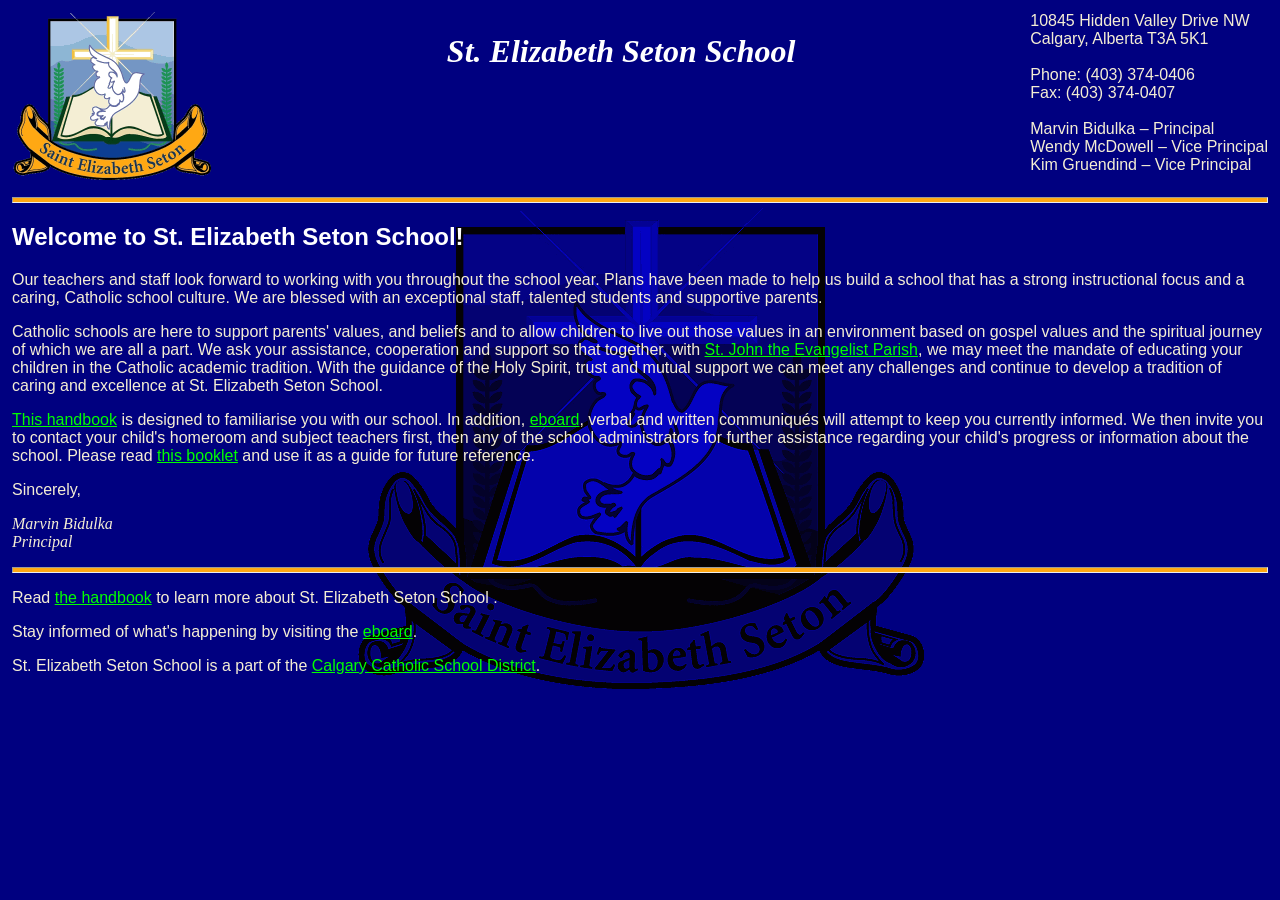
<file: stelizabethseton/home.html>
<!DOCTYPE HTML PUBLIC "-//W3C//DTD HTML 4.01//EN" "http://www.w3.org/TR/html4/strict.dtd">

<HTML>

<HEAD>
  <TITLE>Welcome to St. Elizabeth Seton School!</TITLE>

  <META HTTP-EQUIV="Content-Type"        CONTENT="text/html;charset=iso-8859-1">
  <META HTTP-EQUIV="Content-Script-Type" CONTENT="text/javascript">
  <META NAME="keywords"                  CONTENT="">
  <META NAME="description"               CONTENT="">
  <META NAME="geo.position"              CONTENT="51.15156;-114.11143">
  <META NAME="geo.region"                CONTENT="CA-AB">
  <META NAME="geo.placename"             CONTENT="Calgary">
  <META NAME="ICBM"                      CONTENT="51.15156,-114.11143">
  <META NAME="DC.title"                  CONTENT="St. Elizabeth Seton School">
  <META NAME="robots"                    CONTENT="NOINDEX,NOFOLLOW">

  <LINK REL="shortcut icon" HREF="stElizabethSeton.ico">
  <LINK REL="stylesheet"    HREF="common.css"           TYPE="text/css">

  <SCRIPT TYPE="text/javascript" SRC="common.js"></SCRIPT>
</HEAD>

<BODY>

<IMG STYLE="float:left;margin-bottom:1em;" SRC="logo.gif" ALT="">
<DIV STYLE="float:right;">
  <DIV CLASS="Address">
    10845 Hidden Valley Drive NW<BR>
    Calgary, Alberta  T3A 5K1<BR>
    <BR>
    Phone:  (403) 374-0406<BR>
    Fax:  (403) 374-0407<BR>
    <BR>
    Marvin Bidulka &ndash; Principal<BR>
    Wendy McDowell &ndash; Vice Principal<BR>
    Kim Gruendind &ndash; Vice Principal
  </DIV>
</DIV>

<H1>St. Elizabeth Seton School</H1>

<HR STYLE="clear:both;">

<H2>
  Welcome to St. Elizabeth Seton School!
</H2>

<P>
  Our teachers and staff look forward to working with you throughout the school
  year.  Plans have been made to help us build a school that has a strong
  instructional focus and a caring, Catholic school culture.  We are blessed
  with an exceptional staff, talented students and supportive parents.
</P>

<P>
  Catholic schools are here to support parents' values, and beliefs and to
  allow children to live out those values in an environment based on gospel
  values and the spiritual journey of which we are all a part.  We ask your
  assistance, cooperation and support so that together, with
  <A HREF="http://www.stjohnsparish.ca/">St. John the Evangelist Parish</A>, we
  may meet the mandate of educating your children in the
  Catholic academic tradition.  With the guidance of the Holy Spirit, trust and
  mutual support we can meet any challenges and continue to develop a tradition
  of caring and excellence at St. Elizabeth Seton School.
</P>

<P>
  <A HREF="handbook.html">This handbook</A> is designed to familiarise you with
  our school.  In addition, <A HREF="http://www.sessc.eboard.com">eboard</A>,
  verbal and written communiqu�s will attempt to keep you currently informed.
  We then invite you to contact your child's homeroom and subject teachers
  first, then any of the school administrators for further assistance regarding
  your child's progress or information about the school.  Please read
  <A HREF="handbook.html">this booklet</A> and use it as a guide for future
  reference.
</P>

<P>
  Sincerely,
</P>

<P CLASS="Signature">
  Marvin Bidulka<BR>
  Principal
</P>

<HR>

<P>
  Read <A HREF="handbook.html">the handbook</A> to learn more about St.
  Elizabeth Seton School .
</P>

<P>
  Stay informed of what's happening by visiting the
  <A HREF="http://www.sessc.eboard.com">eboard</A>.
</P>

<P>
  St. Elizabeth Seton School is a part of the
  <A HREF="http://www.cssd.ab.ca">Calgary Catholic School District</A>.
</P>

</BODY>

</HTML>
</file>
<file: common.css>
/**********************************************************************************************

common.css -- styles common to the website

**********************************************************************************************/

@import url("http://fonts.googleapis.com/css?family=Tangerine");

A
{
  color:  #0099FF;
}

A:hover
{
  color:  #00FFFF;
}

A:visited
{
  color:  #CC66FF;
}

BODY
{
  padding-left:      30px;
  background-color:  black;
  background-image:  url('kw.svg');
  color:             white;
  font-family:       "Verdana", "Geneva", sans-serif;
}

H1, H2, H3
{
  text-align:    center;
  font-family:   "Trebuchet MS", "Helvetica", "Helv", "Arial", sans-serif;
  font-variant:  small-caps;
  background-image:  url("rainbow.png");
  background-position:  center;
  background-repeat:  repeat-y;
  background-size:  100% 1px;
}

H2 + P:first-letter
{
  color:        #DDDD00;
  font-size:    300%;
  font-family:  "Tangerine", "Times New Roman", "Times", serif;
}

NOSCRIPT
{
  color:  red;
}
</file>
<file: common_ie8.css>
/**********************************************************************************************

common_ie8.css -- adjusts styles common to the website to work with Internet Explorer 8

**********************************************************************************************/

/* Background SVG images aren't supported */

BODY
{
  background-image:  url('kw.png');
}
</file>
<file: sidebar.css>
/**********************************************************************************************

sidebar.css -- style sheets for "sidebar.js"

See "sidebar.js" for main documentation.

Attributes that can be safely modified without affecting functionality are indicated.  Caution
should be used when modifying all other attributes.

NOTES ON GEOMETRY

The width of the "SideMenu" element CAN be adjusted PROVIDED that its position and,
if necessary, the width of the tab (that's the portion that protrudes into the browser window)
is/are also adjusted.

Consider this diagram:

   --- SideBar.width ----
  |                      |
  |                 0px  |
  |                  |   |
  v                  v   v
   ----------------------
  |                  | S |
  |                  | i |
  |                  | d |
  |                  | e |
  |     SideBar      | B |
  |                  | a |
  |                  | r |
  |                  | T |
  |                  | a |
  |                  | b |
   ----------------------
  ^                  ^   ^
  |                  |   |
   -- SideBar.left --|   |
                     |   |
  SideBarTab.height -----

NOTE:  the "SideBarTab" block element is rotated 90 degrees, which is why "height" is used here
instead of "width".

The following mathematical relationships must hold:

  SideBar.left < 0px;
  SideBar.width > SideBarTab.height > 0px;
  SideBar.left = SideBarTab.height - SideBar.width

For example, if SideBar.width = 330px and SideBar.left = -300px then SideBarTab.height should
be 30px.

The block element for the tab  must be positioned so that its centre is at the centre of the
tab area; it's then rotated so that the text (or whatever the content is) runs vertically.

The following additional mathematical relationships must hold:

  SideBarTab.bottom = 50% - (SideBarTab.height / 2)
  SideBarTab.left = SideBar.width - (SideBarTab.width / 2) - (SideBarTab.height / 2)

NOTE:  As of this writing, not all major browsers support the CSS3 "transform" attribute, so
prefixed attributes are included as well.  This may prevent validation.

**********************************************************************************************/

/* Style sheet for the block element that contains the sidebar */

#SideBar
{
  position:          fixed;
  width:             330px;
  top:               0px;
  bottom:            0px;
  left:              -300px;                            /* SideBarTab.height - SideBar.width */

  /* Safe to modify: */

  background-color:  teal;
}

/* Style sheet for the tab */

#SideBarTab
{
  position:           absolute;
  width:              2000px;    /* big enough to fit most browser windows -- and then some! */
  height:             30px;
  left:               -685px;  /* SideBar.width - (SideBarTab.width + SideBarTab.height) / 2 */
  bottom:             50%;
  -ms-transform:      translateY(15px) rotate(-90deg);              /* SideBarTab.height / 2 */
  -webkit-transform:  translateY(15px) rotate(-90deg);              /* SideBarTab.height / 2 */
  transform:          translateY(15px) rotate(-90deg);              /* SideBarTab.height / 2 */

  /* Safe to modify: */

  background-color:   red;
  text-align:         center;
}
</file>
<file: sidebar_ie8.css>
/**********************************************************************************************

sidebar_ie8.css -- adjusts styles for "sidebar.css" to work with Internet Explorer 8

**********************************************************************************************/

/*
The geometry for the tab is different for Internet Explorer.  It is not possible to centre the
tab's element vertically, so, instead, it's placed in the top-right corner and given a fixed
width.  Just make sure that the width is large enough to accomodate the content.

The following mathematical relationships must now hold:

  SideBarTab.top = 0px
  SideBar.width > SideBarTab.width
  SideBarTab.left = SideBar.width - SideBarTab.height
*/

#SideBarTab
{
  left:    300px;                                       /* SideBar.width - SideBarTab.height */
  top:     0px;
  width:   50px;
  filter:  progid:DXImageTransform.Microsoft.BasicImage(rotation=3);
}
</file>
<file: slideshow.css>
/**********************************************************************************************

slideshow.css -- support Style sheets for "slideshow.js"

See "slideshow.js" for full documentation.

Attributes that can be safely modified without affecting functionality are indicated.  Caution
should be used when modifying all other attributes.

**********************************************************************************************/

/* Style sheet for the <DIV> that contains the slideshow */

DIV.Slideshow
{
  text-align:  center;
}

/*********************************************************************************************/

/* Styleheet for the images in the slideshow */

IMG.Slideshow
{
  display:       none;
  margin-left:   auto;
  margin-right:  auto;

  /* Safe to modify: */

  width:         640px;
  height:        480px;
}

/*********************************************************************************************/

/* Style sheet for the pips that appear below the images */

DIV.Slideshow_Pip, DIV.Slideshow_Pip_Current
{
  display:           inline-block;

  /* Safe to modify: */

  margin:            2px;
  border-width:      2px;
  border-style:      solid;
  border-radius:     3px;
  height:            12px;
  width:             12px;
  border-color:      #000088;
  background-color:  transparent;
}

DIV.Slideshow_Pip_Current
{
  /* Safe to modify: */

  background-color:  #C88400;
}
</file>
<file: ourgardens2/common.css>
.Blink
{
  text-decoration:  blink;
}

.NoWrap
{
  white-space:  nowrap;
}

.Required
{
  color:  red;
}

.Underline
{
  text-decoration:  underline;
}

A:link
{
  color:  blue;
}

A:visited
{
  color:  fuchsia;
}

BODY
{
  color:  #005000;
  background-color:  white;
}

@media screen
{
  BODY
  {
    font-family:  "Arial", "Helvetica", "Helv", sans-serif;
  }
}

DIV#Main
{
  margin-left:  auto;
  margin-right:  auto;
  width:  50%;
  min-width:  600px;
}

DIV#Equipment
{
  float:  right;
  text-align:  right;
}

H1, H3
{
  text-align:  center;
}

IMG
{
  margin:  0px;
  border:  0px;
  padding:  0px;
}

IMG.Equipment
{
  display:  none;
}

LI
{
  color:  #00C000;
  font-weight:  bold;
}

LI.Inert
{
  color:  #005000;
}
</file>
<file: stelizabethseton/common.css>
.Blink
{
  text-decoration:  blink;
}

.NoWrap
{
  white-space:  nowrap;
}

.Underline
{
  text-decoration:  underline;
}

.Address
{
  margin-bottom:  1em;
  white-space:  nowrap;
}

A:link
{
  color:  blue;
}

A:visited
{
  color:  blue;
}


@media screen
{
  A:link
  {
    color:  lime;
  }

  A:visited
  {
    color:  yellow;
  }
}

BODY
{
  border:  0px;
  padding:  4px;
  background-color:  white;
  color:  black;
}

@media screen
{
  BODY
  {
    font-family:  "Arial", "Helvetica", "Helv", sans-serif;
    background-color:  #000080;
    background-image:  url("background.gif");
    background-position:  center center;
    background-repeat:  no-repeat;
    background-attachment:  fixed;
    color:  #F5EED4;
  }
}

H1, H2, H3, H4, H5, H6
{
  color:  white;
}

H1
{
  text-align:  center;
  font-family:  cursive;
  font-style:  italic;
}

HR
{
  color:  #FFA813;
  background-color:  #FFA813;
  height:  4px;
}

IMG
{
  margin:  0px;
  border:  0px;
  padding:  0px;
}

P.Signature
{
  font-family:  cursive;
  font-style:  italic;
}
</file>
<file: stelizabethseton/menu.css>
BODY
{
  margin:  0px;
  border:  0px;
  padding:  0px;
}

@media print
{
  BODY
  {
    padding:  4px;
  }
}

DIV.MenuItem
{
  margin:  2px 0px 2px 6px;
  border:  solid 1px #FFA813;
  border-right:  0px;
  padding:  4px;
  cursor:  pointer;
}

DIV.MenuSection
{
  display:  none;
  overflow:  hidden;
}

@media print
{
  DIV.MenuSection, DIV.Item
  {
    height:  auto;
  }
}

DIV.MenuSectionHeading
{
  margin:  0px;
  margin-top:  2px;
  margin-bottom:  2px;
  border:  solid 1px #FFA813;
  border-right-style:  none;
  padding:  4px 0px 4px 4px;
  font-weight:  bold;
  cursor:  pointer;
}

DIV#Contents
{
  margin:  0px 0px 0px 224px;
  border:  0px;
  border-left: 1px solid #FFA813;
  padding: 4px;
}

@media print
{
  DIV#Contents
  {
    margin-left:  0px;
    border-left:  0px;
  }
}

DIV#Menu
{
  position:  fixed;
  margin:  0px;
  border:  0px;
  padding:  4px 0px 4px 4px;
  top:  0px;
  right: auto;
  bottom:  0px;
  left:  0px;
  width:  220px;
  height:  auto;
  overflow:  auto;
}

@media print
{
  DIV#Menu
  {
    display:  none;
  }
}

OL
{

}

TABLE
{
  margin-left:  auto;
  margin-right:  auto;
  border:  outset 2px black;
}

TD, TH
{
  border:  inset 2px black;
}
</file>
<file: stelizabethseton/menuIE.css>
@media screen
{
  BODY
  {
    width:  100%;
    height:  100%;
    overflow:  auto;
  }
}

DIV#Menu
{
  position:  absolute;
  height:  100%;
  padding-top:  0px;
  padding-bottom:  0px;
}

HTML
{
  overflow:  hidden;
}
</file>
